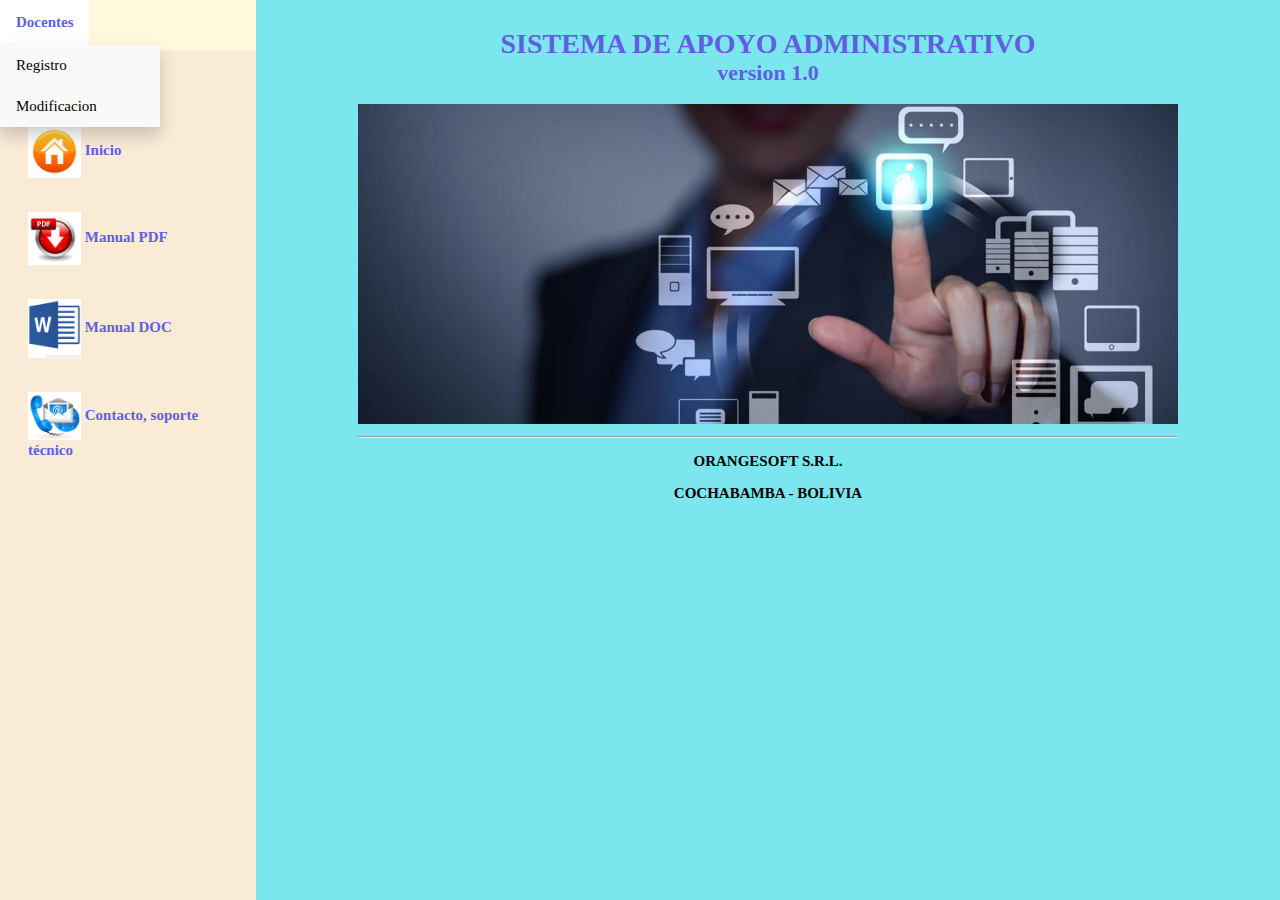
<file: index.html>
<!DOCTYPE html>
    <head>
        <title>Sistema de apoyo administrativo v1.0</title>
        <meta http-equiv="Content-Type" content="text/html; charset=utf-8" />
        <style>
            #barra {
                list-style-type: none;
                margin: 0;
                padding: 0;
                overflow: hidden;
                background-color: cornsilk;
                    }



                li a, .dropbtn {
                display: inline-block;
                color: white;
                padding: 14px 16px;
                text-decoration: none;
                }

                a:hover, .dropdown:hover .dropbtn {
                background-color: white;
                }

                li.dropdown {
                    display: inline-block;
                }

                .dropdown-content {
                display: none;
                position: absolute;
                background-color: #f9f9f9;
                min-width: 160px;
                box-shadow: 0px 8px 16px 0px rgba(0,0,0,0.2);
                }

                .dropdown-content a {
                color: black;
                padding: 12px 16px;
                text-decoration: none;
                display: block;
                text-align: left;
                }

                .dropdown-content a:hover {background-color: #f1f1f1}

                .dropdown:hover .dropdown-content {
                display: block;
                }
            * {
                font-family: Garamond, Hoefler Text, Times New Roman, Times, serif;
                font-size: 15px;
            }
            body {
                background-color: #7ce6ef;
                
            }
            #menu {
                position: absolute;
                top: 0px;
                bottom: 0px;
                left: 0px;
                width: 20%;
                background-color: cornsilk;
                
            }
            #menu:hover{
                background-color:antiquewhite;
                
            }
            #content {
                position: absolute;
                top: 0px;
                bottom: 0px;
                right: 0px;
                width: 80%;
            }
            #main {
                margin: 0 auto;
                width: 80%;
                text-align: center;
            }
            ul {
                list-style: none;
                margin-top: 4.0em;
                padding-left: 0.8em;
            }
           
            
            
            
            
            
            li {
                padding-bottom: 0.4em;
            }
            h1, h2, a, strong {
                color: #5f5fe0;
            }
            a {
                text-decoration: none;
            }
            h1 {
                font-size: 28px;
                margin-top: 1.0em;
                margin-bottom: 0px;
                padding-bottom: 0px;
            }
            h2 {
                font-size: 22px;
                margin-top: 0px;
                padding-top: 0px;
            }
            li a img {
                width: 25%;
                vertical-align: middle;
            }
            #main img {
               width: 100%;     
            }
            a img {
                border: none;
            }
            #texto{
                font-size: 17px;
                color: #5f5fe0;
            }
        </style>
    </head>
    <body>
        
        <div id="menu">
            
<ul id="barra">
            <li class="dropdown">
                <a href="#" class="dropbtn"><strong>Docentes</strong></a>
                <div class="dropdown-content">
                    <a href="registro_nombramiento_docente.php">Registro</a>
                    <a href="modificacion nom docente.php">Modificacion</a>
                </div>
                </li>
            </ul>
            
            <ul>
                <li>
                    <!-- Home -->
                    <a id="iniciooo" href="index.html">
                        <img src="images/inicioo.jpg">
                        <span id="texto"><strong>Inicio</strong></span>
                    </a>
                </li>
                <li>
                    <a href="doc/Manual%20OrangeSoft%20S.pdf">
                        <img src="images/pdff.jpg">
                        <span id="texto"><strong>Manual PDF</strong></span>
                    </a>
                </li>
                <li>
                    <a href="doc/Manual%20OrangeSoft%20S.docx">
                        <img src="images/docc.gif">
                        <span id="texto"><strong>Manual DOC</strong></span>
                    </a>
                </li>
                <li>
                    <!-- Contact -->
                    <a href="contacto.html">
                        <img src="images/contactt.jpg">
                        <span id="texto"><strong>Contacto, soporte técnico</strong></span>
                    </a>
                </li>
            </ul>
        </div>
        <div id="content">
            <div id="main">
                <h1>SISTEMA DE APOYO ADMINISTRATIVO</h1>
                <h2>version 1.0</h2>
                <img src="images/sistema.jpg"><hr>
                <p><b>ORANGESOFT S.R.L.</b></p>
                <p><b>COCHABAMBA - BOLIVIA</b></p>
            </div>
        </div>
    </body>
</html>
</file>
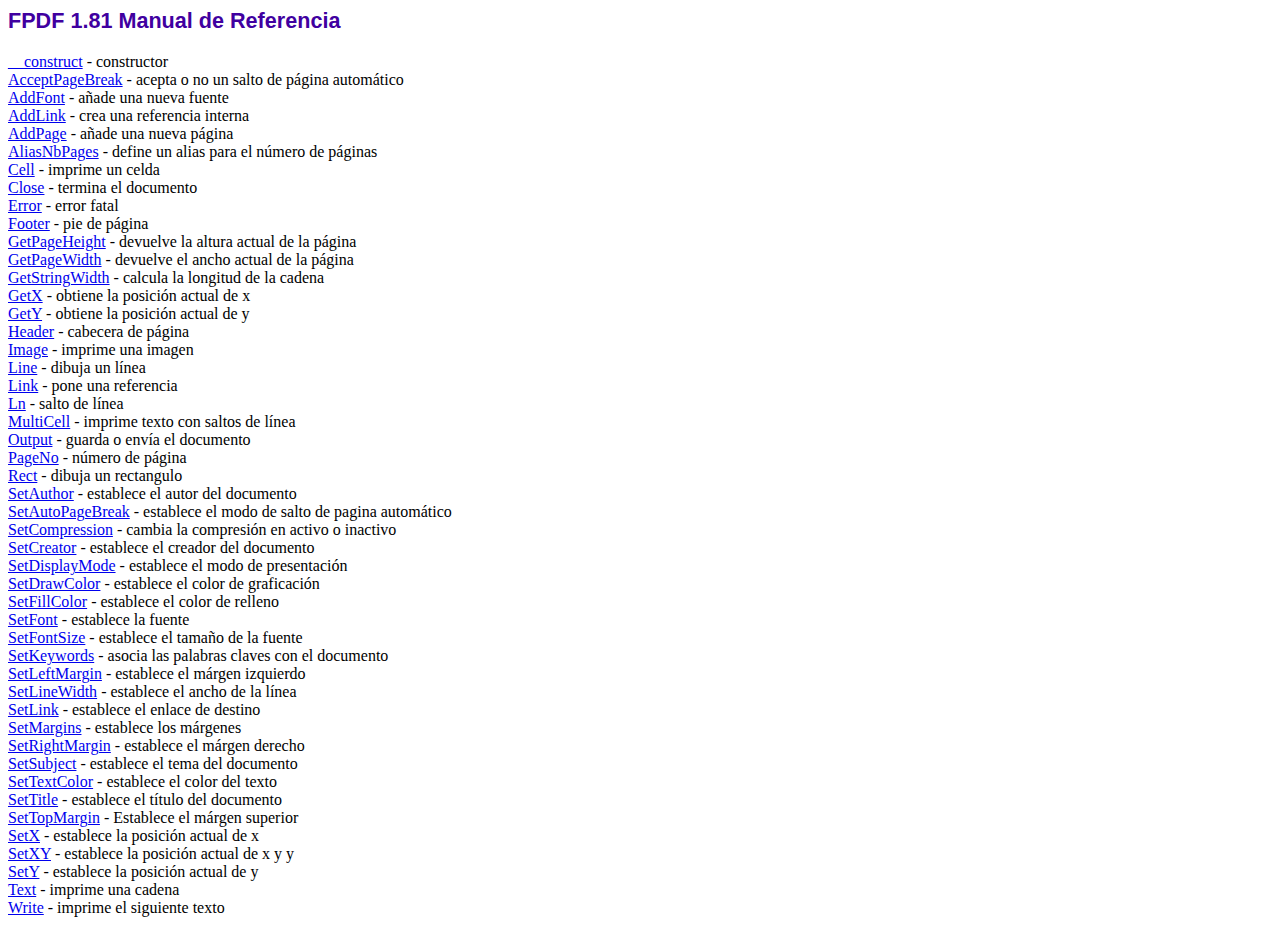
<file: fpdf/doc/index.htm>
<!DOCTYPE html PUBLIC "-//W3C//DTD HTML 4.01 Transitional//EN">
<html>
<head>
<meta http-equiv="Content-Type" content="text/html; charset=ISO-8859-1">
<title>FPDF 1.81 Manual de Referencia</title>
<link type="text/css" rel="stylesheet" href="../fpdf.css">
</head>
<body>
<h1>FPDF 1.81 Manual de Referencia</h1>
<a href="__construct.htm">__construct</a> - constructor<br>
<a href="acceptpagebreak.htm">AcceptPageBreak</a> - acepta o no un salto de p�gina autom�tico<br>
<a href="addfont.htm">AddFont</a> - a�ade una nueva fuente<br>
<a href="addlink.htm">AddLink</a> - crea una referencia interna<br>
<a href="addpage.htm">AddPage</a> - a�ade una nueva p�gina<br>
<a href="aliasnbpages.htm">AliasNbPages</a> - define un alias para el n�mero de p�ginas<br>
<a href="cell.htm">Cell</a> - imprime un celda<br>
<a href="close.htm">Close</a> - termina el documento<br>
<a href="error.htm">Error</a> - error fatal<br>
<a href="footer.htm">Footer</a> - pie de p�gina<br>
<a href="getpageheight.htm">GetPageHeight</a> - devuelve la altura actual de la p�gina<br>
<a href="getpagewidth.htm">GetPageWidth</a> - devuelve el ancho actual de la p�gina<br>
<a href="getstringwidth.htm">GetStringWidth</a> - calcula la longitud de la cadena<br>
<a href="getx.htm">GetX</a> - obtiene la posici�n actual de x<br>
<a href="gety.htm">GetY</a> - obtiene la posici�n actual de y<br>
<a href="header.htm">Header</a> - cabecera de p�gina<br>
<a href="image.htm">Image</a> - imprime una imagen<br>
<a href="line.htm">Line</a> - dibuja un l�nea<br>
<a href="link.htm">Link</a> - pone una referencia<br>
<a href="ln.htm">Ln</a> - salto de l�nea<br>
<a href="multicell.htm">MultiCell</a> - imprime texto con saltos de l�nea<br>
<a href="output.htm">Output</a> - guarda o env�a el documento<br>
<a href="pageno.htm">PageNo</a> - n�mero de p�gina<br>
<a href="rect.htm">Rect</a> - dibuja un rectangulo<br>
<a href="setauthor.htm">SetAuthor</a> - establece el autor del documento<br>
<a href="setautopagebreak.htm">SetAutoPageBreak</a> - establece el modo de salto de pagina autom�tico<br>
<a href="setcompression.htm">SetCompression</a> - cambia la compresi�n en activo o inactivo<br>
<a href="setcreator.htm">SetCreator</a> - establece el creador del documento<br>
<a href="setdisplaymode.htm">SetDisplayMode</a> - establece el modo de presentaci�n<br>
<a href="setdrawcolor.htm">SetDrawColor</a> - establece el color de graficaci�n<br>
<a href="setfillcolor.htm">SetFillColor</a> - establece el color de relleno<br>
<a href="setfont.htm">SetFont</a> - establece la fuente<br>
<a href="setfontsize.htm">SetFontSize</a> - establece el tama�o de la fuente<br>
<a href="setkeywords.htm">SetKeywords</a> - asocia las palabras claves con el documento<br>
<a href="setleftmargin.htm">SetLeftMargin</a> - establece el m�rgen izquierdo<br>
<a href="setlinewidth.htm">SetLineWidth</a> - establece el ancho de la l�nea<br>
<a href="setlink.htm">SetLink</a> - establece el enlace de destino<br>
<a href="setmargins.htm">SetMargins</a> - establece los m�rgenes<br>
<a href="setrightmargin.htm">SetRightMargin</a> - establece el m�rgen derecho<br>
<a href="setsubject.htm">SetSubject</a> - establece el tema del documento<br>
<a href="settextcolor.htm">SetTextColor</a> - establece el color del texto<br>
<a href="settitle.htm">SetTitle</a> - establece el t�tulo del documento<br>
<a href="settopmargin.htm">SetTopMargin</a> - Establece el m�rgen superior<br>
<a href="setx.htm">SetX</a> - establece la posici�n actual de x<br>
<a href="setxy.htm">SetXY</a> - establece la posici�n actual de x y y<br>
<a href="sety.htm">SetY</a> - establece la posici�n actual de y<br>
<a href="text.htm">Text</a> - imprime una cadena<br>
<a href="write.htm">Write</a> - imprime el siguiente texto<br>
</body>
</html>
</file>
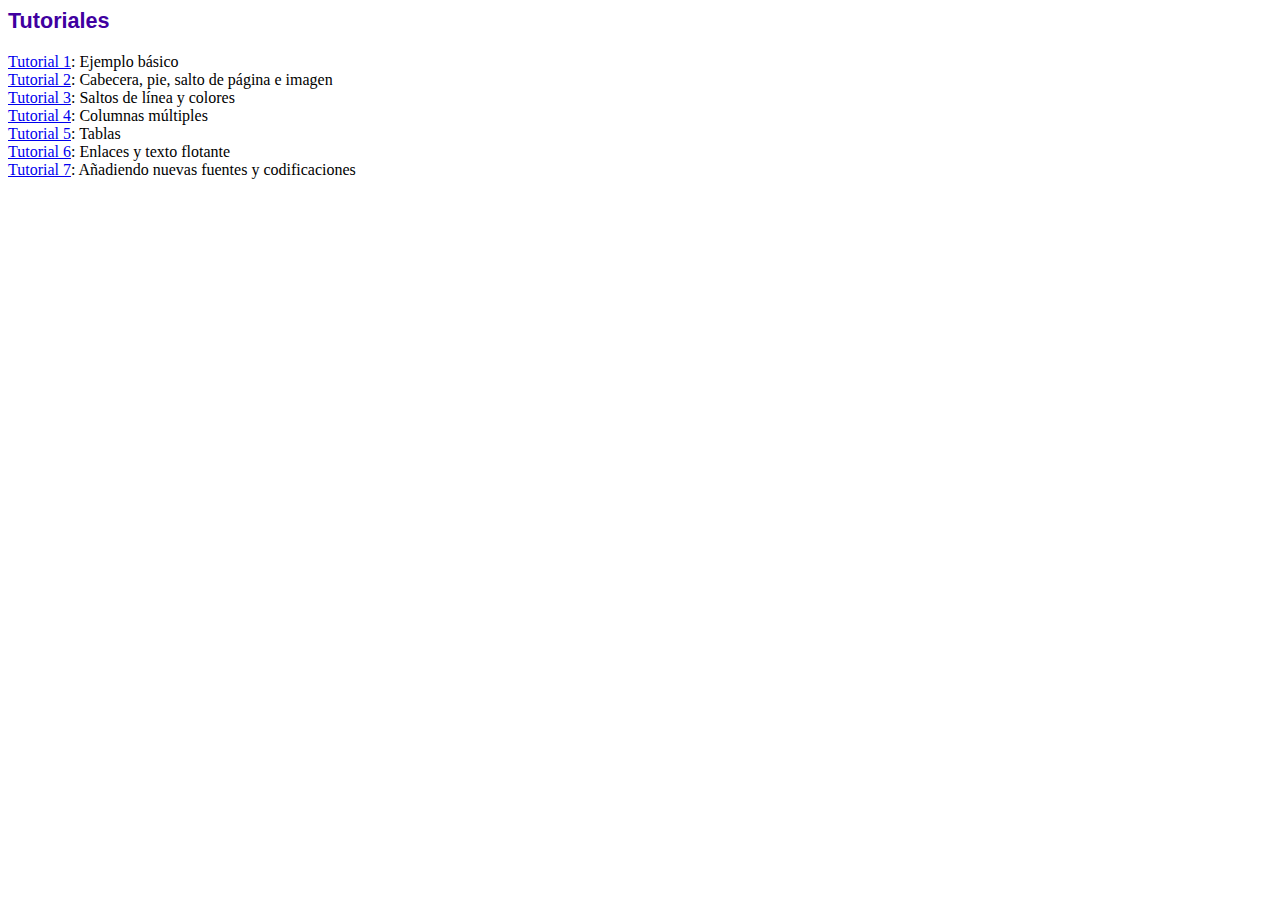
<file: fpdf/tutorial/index.htm>
<!DOCTYPE html PUBLIC "-//W3C//DTD HTML 4.01 Transitional//EN">
<html>
<head>
<meta http-equiv="Content-Type" content="text/html; charset=ISO-8859-1">
<title>Tutoriales</title>
<link type="text/css" rel="stylesheet" href="../fpdf.css">
</head>
<body>
<h1>Tutoriales</h1>
<ul style="list-style-type:none; margin-left:0; padding-left:0">
<li><a href="tuto1.htm">Tutorial 1</a>: Ejemplo b�sico</li>
<li><a href="tuto2.htm">Tutorial 2</a>: Cabecera, pie, salto de p�gina e imagen</li>
<li><a href="tuto3.htm">Tutorial 3</a>: Saltos de l�nea y colores</li>
<li><a href="tuto4.htm">Tutorial 4</a>: Columnas m�ltiples</li>
<li><a href="tuto5.htm">Tutorial 5</a>: Tablas</li>
<li><a href="tuto6.htm">Tutorial 6</a>: Enlaces y texto flotante</li>
<li><a href="tuto7.htm">Tutorial 7</a>: A�adiendo nuevas fuentes y codificaciones</li>
</ul>
</body>
</html>
</file>
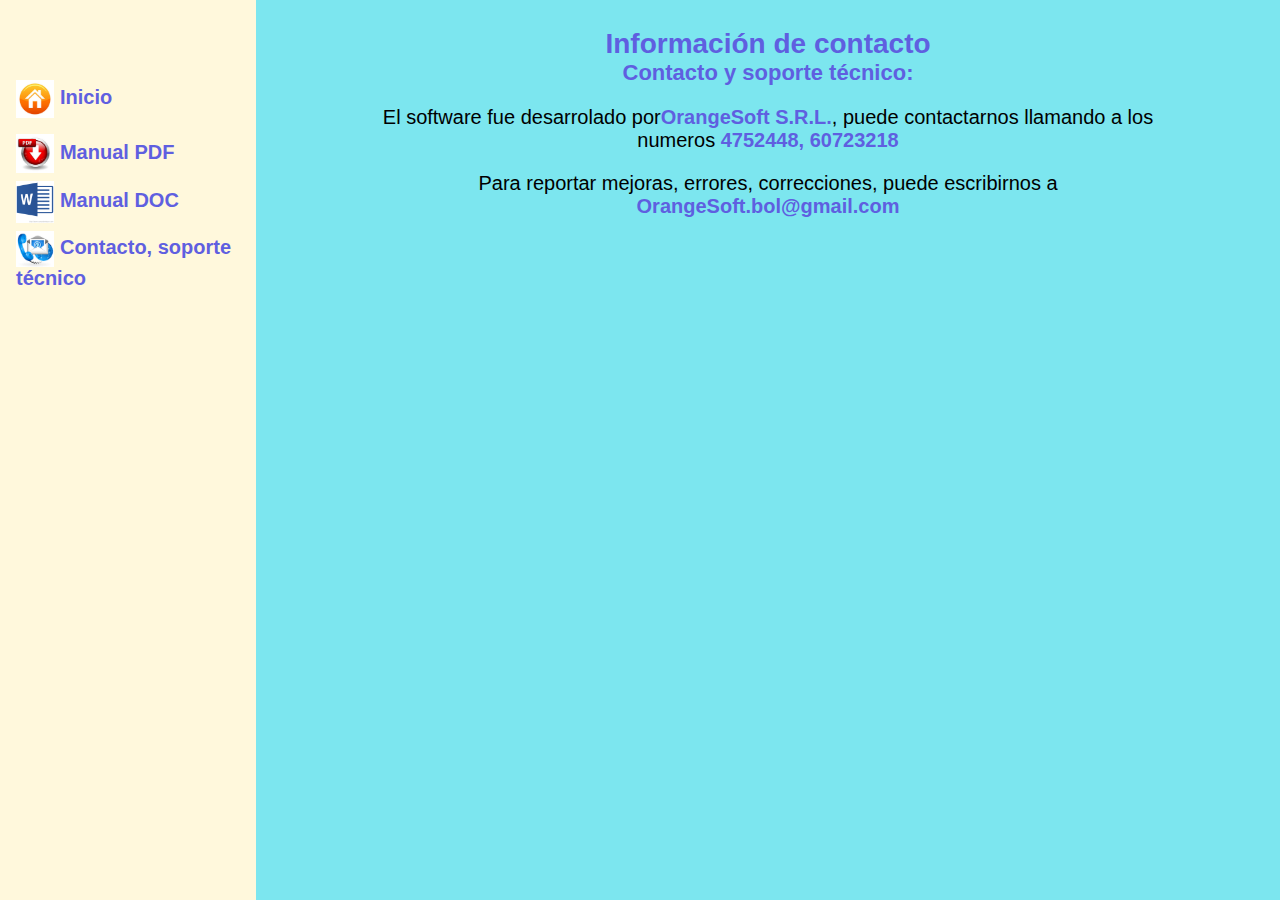
<file: contacto.html>
<!DOCTYPE html>
    <html>
    <head>
        <title>Sistema de apoyo administrativo v1.0</title>
        <meta http-equiv="Content-Type" content="text/html; charset=utf-8" />
        <style>
            * {
                font-family: helvetica, sans-serif;
                font-size: 20px;
            }
            body {
                background-color: #7ce6ef;
                
            }
            #menu {
                position: absolute;
                top: 0px;
                bottom: 0px;
                left: 0px;
                width: 20%;
                background-color: cornsilk;
                
            }
            #content {
                position: absolute;
                top: 0px;
                bottom: 0px;
                right: 0px;
                width: 80%;
            }
            #main {
                margin: 0 auto;
                width: 80%;
                text-align: center;
            }
            ul {
                list-style: none;
                margin-top: 4.0em;
                padding-left: 0.8em;
            }
            li {
                padding-bottom: 0.4em;
            }
            h1, h2, a, strong {
                color: #5f5fe0;
            }
            a {
                text-decoration: none;
            }
            h1 {
                font-size: 28px;
                margin-top: 1.0em;
                margin-bottom: 0px;
                padding-bottom: 0px;
            }
            h2 {
                font-size: 22px;
                margin-top: 0px;
                padding-top: 0px;
            }
            li a img {
                width: 16%;
                vertical-align: middle;
            }
            #main img {
                /*width: 100%;*/
                max-width: 400px;
            }
            a img {
                border: none;
            }
        </style>
    </head>
    <body>
        <div id="menu">
            <ul>
                <li>
                    <!-- Home -->
                    <a href="index.html">
                        <img src="images/inicioo.jpg">
                        <span id="texto"><strong>Inicio</strong></span>
                    </a>
                </li>
                <li>
                    <!-- Documentation -->
                    <!--<a href="doc/index.html">
                        <img src="images/file-html.png" />
                        <span>Manual HTML</span>
                    </a>-->
                </li>
                <li>
                    <a href="doc/Manual%20OrangeSoft%20S.pdf">
                        <img src="images/pdff.jpg">
                        <span id="texto"><strong>Manual PDF</strong></span>
                    </a>
                </li>
                <li>
                    <a href="doc/Manual%20OrangeSoft%20S.docx">
                        <img src="images/docc.gif">
                        <span id="texto"><strong>Manual DOC</strong></span>
                    </a>
                </li>
                <li>
                    <!-- Contact -->
                    <a href="contacto.html">
                        <img src="images/contactt.jpg">
                        <span id="texto"><b>Contacto, soporte técnico</b></span>
                    </a>
                </li>
            </ul>
        </div>
        <div id="content">
            <div id="main">
                <h1>Información de contacto</h1>
		<h2>Contacto y soporte técnico:</h2>
		<p>El software fue desarrolado por<strong>OrangeSoft S.R.L.</strong>, puede contactarnos llamando a los numeros <strong>4752448, 60723218</strong> 
		</p>
		<p>Para reportar mejoras, errores, correcciones, puede
            escribirnos a <strong><a href="mailto:OrangeSoft.bol@gmail.com">OrangeSoft.bol@gmail.com</a></strong></strong></p>
            </div>
        </div>
    </body>
</html>
</file>
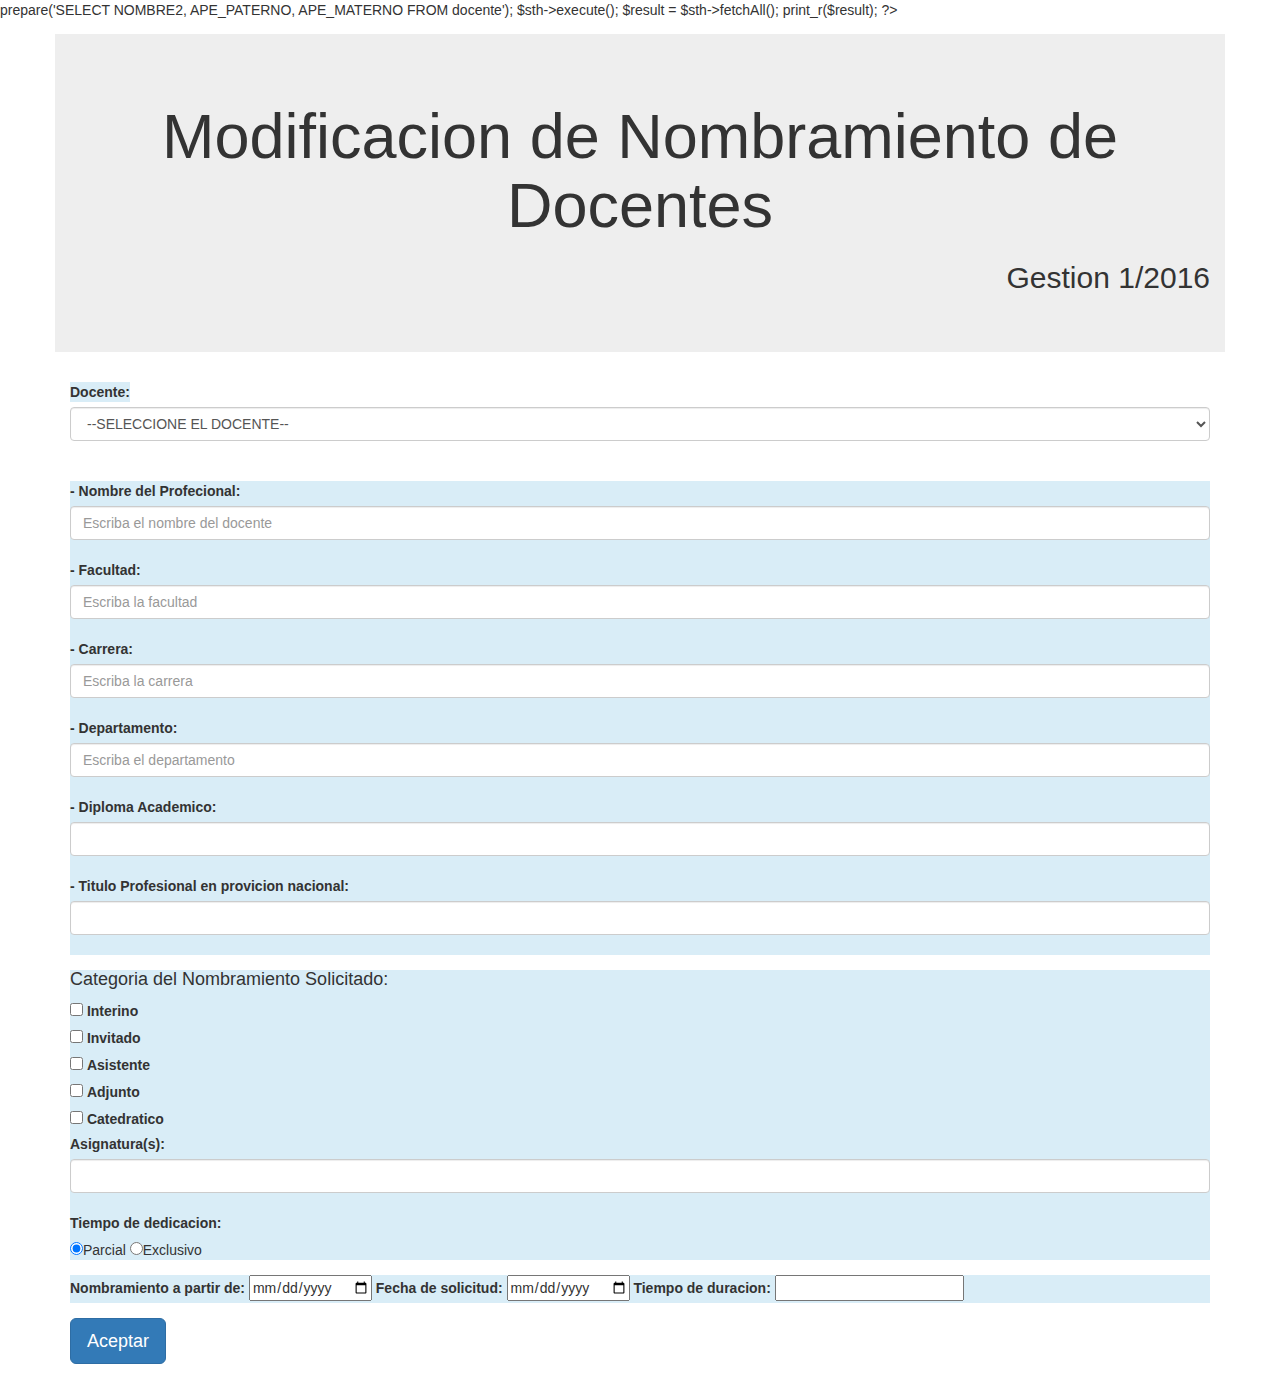
<file: modificacion nom docente2.html>
<?php 
require 'class/database.php';
$objData = new Database();

$sth = $objData->prepare('SELECT NOMBRE2, APE_PATERNO, APE_MATERNO FROM docente');
$sth->execute();

$result = $sth->fetchAll();

print_r($result);

?>

<!DOCTYPE html>
<html lang="es">

<head>
	<meta charset="utf-8">
	<meta name="viewport" content="width=device-width, initial-scale=1">
	<title>MODIFICACION DE NOMBRAMIENTO DE DOCENTE</title>
	<!--<link rel="stylesheet" type="text/css" href="css/estilos.css">-->
	<link rel="stylesheet" type="text/css" href="css/bootstrap.min.css">
</head>
<body>
	<header>
		<dir id="titulo_pagina" class="jumbotron container">
			<h1 class="text-center">Modificacion de Nombramiento de Docentes</h1>
			<h2 class="text-right">Gestion 1/2016</h2>
		</dir>
	</header>
	<div id="formulario" class="container">
		<form action="modificacion_nom_docente_en_pdf.php" method="post" name="formulario_modificacion_docente" onsubmit="return validacion()" role="form">
			<label id="seleccionar_docente" for="selecconar_docente" class="bg-info">Docente:</label>
			<select name="lista_de_docentes" id="lista_docentes" class="form-control" onchange= "return optenerLista();" >
				<option value="SELECCIONE_EL_DOCENTE">--SELECCIONE EL DOCENTE--</option>
				<option value="s">ACHA PEREZ SAMUEL</option>
				<option value="s">AGREDA CORRALES  LUIS ROBERTO</option>
				<option value="s">GRILO SALVATIERRA ESTHELA</option>
				<option value="s">HERRERA ACEBEY JOHNNY</option>
				<option value="s">ISNADO DONAIRE ADOLFO</option>
				<option value="s">TERRAZAS 	PASTOR 	RAFAEL</option>
				<option value="s">TORRICO BASCOPE ROSEMARY</option>
				<option value="s">ORELLANA ARAOZ JORGE WALTER</option>
				<option value="s">ALCOCER GARNICA  RICHARD CESAR</option>
				<option value="s">ALCON PUÑA  JUAN NOLASCO</option>
				<option value="s">ALEJO ESPINOZA LUCIO  </option>
				<option value="s">ALFARO DENUS GONZALO</option>
				<option value="s">ALVAREZ CAERO  MARIA MERCEDES</option>
				<option value="s">ALVAREZ QUIROZ  RICHARD MILTON</option>
				<option value="s">ANDRADE UZIEDA  MARKO JORGE</option>
				<option value="s">ANTEZANA CAMACHO  MARCELO</option>
				<option value="s">ANTEZANA FERNANDEZ  HENRY</option>
				<option value="s">ANTEZANA NOGALES  VICTOR HUGO</option>
				<option value="s">ANTEZANA ROMAN  OMAR</option>
				<option value="s">ANTEZANA VALERA  CAROLA FATIMA</option>
				<option value="s">ANTEZANA VALERA  JUANA AMALIA</option>
				<option value="s">APARICIO YUJA  NANCY TATIANA</option>
				<option value="s">ARANCIBIA GUZMAN  MARCELO EDUARDO</option>
				<option value="s">ARANCIBIA MIRANDA  MARCO ANTONIO</option>
				<option value="s">ARANIBAR LA FUENTE  LIGIA JACQUELINE</option>
				<option value="s">ARCE GARCIA  OMAR ORLANDO</option>
				<option value="s">ARISPE SANTANDER  AGUSTIN WALTER</option>
				<option value="s">ARISPE SANTANDER  ALBERTO CARLOS</option>
				<option value="s">ARNEZ CAMACHO  MARIA DEL CARMEN</option>
				<option value="s">ARNEZ TORRICO  EDITH MARITZA</option>
				<option value="s">ARRAZOLA RIVERO  SILVIA SUSANA</option>
				<option value="s">ARZABE MAURE  JOSE OMAR</option>
				<option value="s">AVILA ALBA  MARTHA TERESA</option>
				<option value="s">AVILA LARA  ALFREDO ULDARICO</option>
				<option value="s">AYLLON ACOSTA  JAIME</option>
				<option value="s">AYOROA CARDOZO  JOSE RICHARD</option>
				<option value="s">AZERO ALCOCER  PABLO RAMON</option>
				<option value="s">BALDERRAMA ANGULO  ROGER WILMER</option>

			</select>
			<br>
			<br>
			<section>
				<div id="datos_docente" class="bg-info form-group">
					
						<label for="nombre_profecional">- Nombre del Profecional:</label>
						<br>
						<input type="text" name="nom_prof" size="50" id="np" placeholder="Escriba el nombre del docente" class="form-control">
						<br>
						<label for="facultad_doc">- Facultad:             </label>
						<br>
						<input type="text" name="fac_doc" size="50" id="fc" placeholder="Escriba la facultad" class="form-control">
						<br>
						<label for="carrera">- Carrera:                   </label>
						<br>
						<input type="text" name="carr_doc" size="50" id="cd" placeholder="Escriba la carrera" class="form-control">
						<br>
						<label for="departamento">- Departamento:         </label>
						<br>
						<input type="text" name="dep_doc" size="50" id="dd" placeholder="Escriba el departamento" class="form-control">
						<br>
						<label for="diploma_academico">- Diploma Academico:         </label>
						<br>
						<input type="text" name="dip_ac_doc" size="50" id="dipd" class="form-control">
						<br>
						<label for="titulo_docente">- Titulo Profesional en provicion nacional:         </label>
						<br>
						<input type="text" name="tit_doc" size="50" id="tpd" class="form-control">
						<br>
						
				</div>

			</section>
			<section>
				<div id="categoria_nombramiento" class="bg-info"> 
					
						<h4>Categoria del Nombramiento Solicitado:</h3>

						<input type="checkbox" id="inter" name="interino">
						<label for="interino">Interino</label>
						<br>
						<input type="checkbox" id="invit" name="invitado">
						<label for="invitado">Invitado</label>
						<br>
						<input type="checkbox" id="asist" name="asistente">
						<label for="invitado">Asistente</label>
						<br>
						<input type="checkbox" id="adju" name="adjunto">
						<label for="invitado">Adjunto</label>
						<br>
						<input type="checkbox" id="catedra" name="catedratico">
						<label for="invitado">Catedratico</label>
						<br>
						

					
				</div>
			</section>
			<section>
				<div id="materias_asignadas" class="bg-info form-group">
					<label for="asignatura">Asignatura(s):</label>
					<br>
					<input type="text" name="asignatura_docente" class="form-control">
					<br>
					<label>Tiempo de dedicacion:</label>
					<br>
					<input type="radio" name="dedicacion" value="parcial" checked>Parcial
					<input type="radio" name="dedicacion" value="exclusivo">Exclusivo
				</div>
			</section>
			<section>
				<div id="fechas" class="bg-info form-group">
					<label>Nombramiento a partir de:</label>
					<input type="date" name="fecha_inicio">
					<label>Fecha de solicitud:</label>
					<input type="date" name="fecha_solicitud">
					<label>Tiempo de duracion:</label>
					<input type="text" name="tiempo">
					<br>
					
				</div>
			</section>
			<input type="submit" value="Aceptar" id="enviar_datos" class="btn btn-primary btn-lg">

		</form>
	</div>
	
	<!--Llenado de la lista de la base de datos-->
	<script type="text/javascript">
		function optenerLista(){
			var opcion = document.getElementById("lista_docentes").value;
			window.location.href = 'http://localhost/Modificacion%20nombramiento%20docente/modificacion%20nom%20docente.html?0pcion='+opcion;
		}
	</script>

	<!--Validacion de todos los campos del formulario-->
	<script>
		function validacion() {

			var valor_lista = document.getElementById("lista_docentes").selectedIndex;

			if (valor_lista == null || valor_lista == 0) {
				alert("DEBE SELECCIONAR UN DOCENTE");
				return false;

			} else {
				var nommbre_docente = document.getElementById("np").value;

				if (nommbre_docente == null || nommbre_docente.length == 0 || /^\s+$/.test(nommbre_docente) || !isNaN(nommbre_docente)) {
					alert("INTRODUSCA UN NOMBRE DE DOCENTE VALIDO");
					return false;

				} else {
					var facultad_docente = document.getElementById("fc").value;

					if (facultad_docente == null || facultad_docente.length == 0 || /^\s+$/.test(facultad_docente) || !isNaN(facultad_docente)) {
						alert("INTRODUSCA LA FACULTAD");
						return false;

					} else {
						var carrera_docente = document.getElementById("cd").value;
						
						if (carrera_docente == null || carrera_docente.length == 0 || /^\s+$/.test(carrera_docente) || !isNaN(carrera_docente)) {
							alert("INTRODUSCA LA CARRERA");
							return false;
						} else {
							var departamento_docente = document.getElementById("dd").value;

							if (departamento_docente == null || departamento_docente.length == 0 || /^\s+$/.test(departamento_docente) || !isNaN(departamento_docente)) {
								alert("INTRODUSCA EL DEPARTAMENTo");
								return false;
							} else {
								var diploma_docente = document.getElementById("dipd").value;
								
								if (diploma_docente == null || diploma_docente.length == 0 || /^\s+$/.test(diploma_docente) || !isNaN(diploma_docente)) {
									alert("INTRODUSCA EL DIPLOMA ACADEMICO");
									return false;
								} else {
									var titulo_profecional_docente = document.getElementById("tpd").value;

									if (titulo_profecional_docente == null || titulo_profecional_docente.length == 0 || /^\s+$/.test(titulo_profecional_docente) || !isNaN(titulo_profecional_docente)) {
										alert("DEBE INTRODUCIR EL TITULO PROFECIONAL DEL DOCENTE");
										return false;
									} else {
										var check_interino = document.getElementById("inter");
										var check_invitado = document.getElementById("invit");
										var check_asistente = document.getElementById("asist");
										var check_adjunto = document.getElementById("adju");
										var check_catedratico = document.getElementById("catedra");

										if (!check_interino.checked && !check_invitado.checked && !check_asistente.checked && !check_adjunto.checked && !check_catedratico.checked) {
											alert("SELECCIONE UNA CATEGORIA PARA EL DOCENTE");
											return false;
										} else {
											alert("MODIFICACION GUARDADA. HAGA CLIK EN ACEPTAR PARA VER EL FORMULARIO DE SOLICITUD E IMPRIMIRLO")
										}
									}
								}
							}
							
						}
					}
					
				}
				
			}
			
		}
	</script>
	<script src="js/bootstrap.min.js"></script>

</body>
</html>
</file>
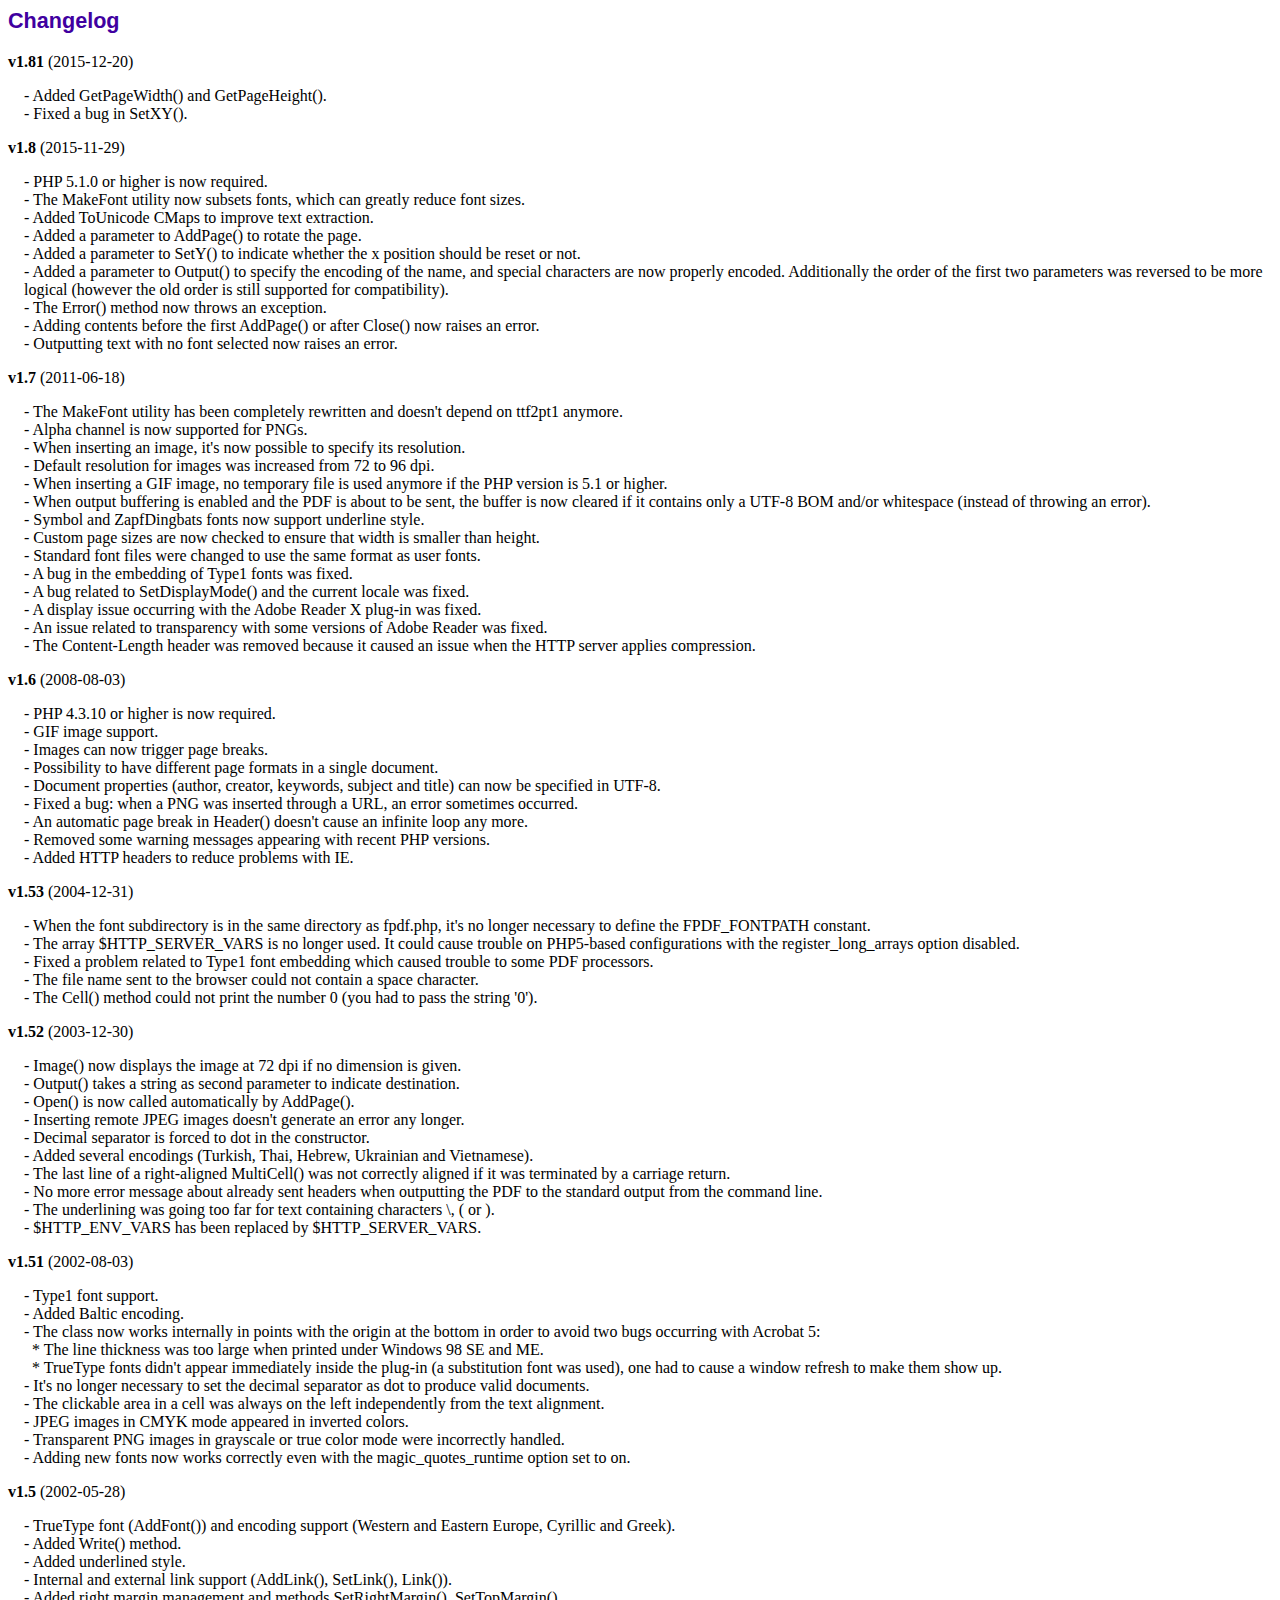
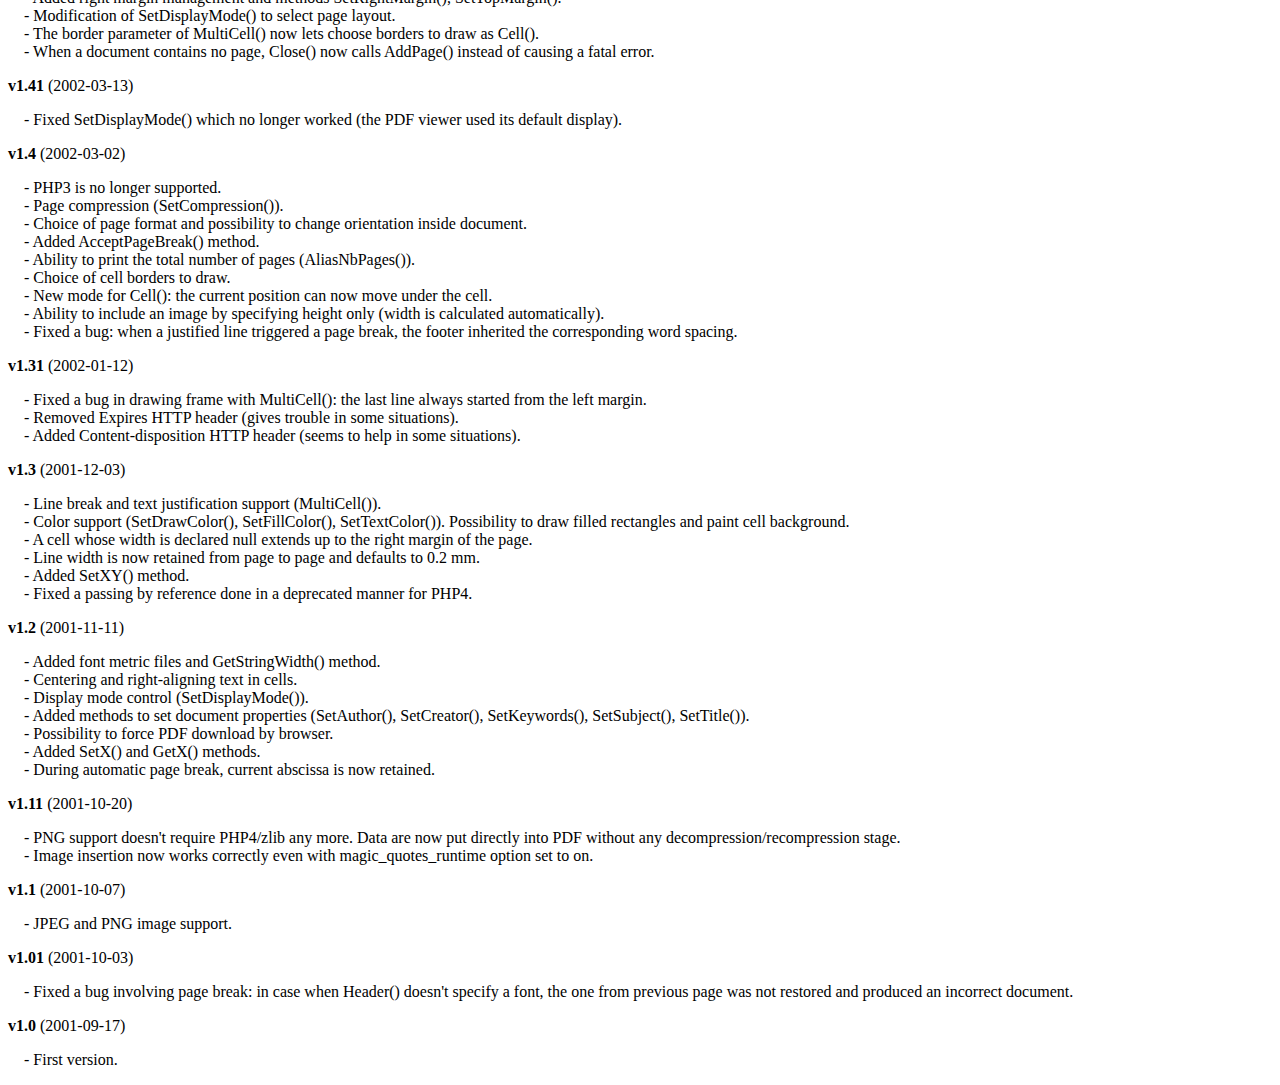
<file: fpdf/changelog.htm>
<!DOCTYPE html PUBLIC "-//W3C//DTD HTML 4.01 Transitional//EN">
<html>
<head>
<meta http-equiv="Content-Type" content="text/html; charset=ISO-8859-1">
<title>Changelog</title>
<link type="text/css" rel="stylesheet" href="fpdf.css">
<style type="text/css">
dd {margin:1em 0 1em 1em}
</style>
</head>
<body>
<h1>Changelog</h1>
<dl>
<dt><strong>v1.81</strong> (2015-12-20)</dt>
<dd>
- Added GetPageWidth() and GetPageHeight().<br>
- Fixed a bug in SetXY().<br>
</dd>
<dt><strong>v1.8</strong> (2015-11-29)</dt>
<dd>
- PHP 5.1.0 or higher is now required.<br>
- The MakeFont utility now subsets fonts, which can greatly reduce font sizes.<br>
- Added ToUnicode CMaps to improve text extraction.<br>
- Added a parameter to AddPage() to rotate the page.<br>
- Added a parameter to SetY() to indicate whether the x position should be reset or not.<br>
- Added a parameter to Output() to specify the encoding of the name, and special characters are now properly encoded. Additionally the order of the first two parameters was reversed to be more logical (however the old order is still supported for compatibility).<br>
- The Error() method now throws an exception.<br>
- Adding contents before the first AddPage() or after Close() now raises an error.<br>
- Outputting text with no font selected now raises an error.<br>
</dd>
<dt><strong>v1.7</strong> (2011-06-18)</dt>
<dd>
- The MakeFont utility has been completely rewritten and doesn't depend on ttf2pt1 anymore.<br>
- Alpha channel is now supported for PNGs.<br>
- When inserting an image, it's now possible to specify its resolution.<br>
- Default resolution for images was increased from 72 to 96 dpi.<br>
- When inserting a GIF image, no temporary file is used anymore if the PHP version is 5.1 or higher.<br>
- When output buffering is enabled and the PDF is about to be sent, the buffer is now cleared if it contains only a UTF-8 BOM and/or whitespace (instead of throwing an error).<br>
- Symbol and ZapfDingbats fonts now support underline style.<br>
- Custom page sizes are now checked to ensure that width is smaller than height.<br>
- Standard font files were changed to use the same format as user fonts.<br>
- A bug in the embedding of Type1 fonts was fixed.<br>
- A bug related to SetDisplayMode() and the current locale was fixed.<br>
- A display issue occurring with the Adobe Reader X plug-in was fixed.<br>
- An issue related to transparency with some versions of Adobe Reader was fixed.<br>
- The Content-Length header was removed because it caused an issue when the HTTP server applies compression.<br>
</dd>
<dt><strong>v1.6</strong> (2008-08-03)</dt>
<dd>
- PHP 4.3.10 or higher is now required.<br>
- GIF image support.<br>
- Images can now trigger page breaks.<br>
- Possibility to have different page formats in a single document.<br>
- Document properties (author, creator, keywords, subject and title) can now be specified in UTF-8.<br>
- Fixed a bug: when a PNG was inserted through a URL, an error sometimes occurred.<br>
- An automatic page break in Header() doesn't cause an infinite loop any more.<br>
- Removed some warning messages appearing with recent PHP versions.<br>
- Added HTTP headers to reduce problems with IE.<br>
</dd>
<dt><strong>v1.53</strong> (2004-12-31)</dt>
<dd>
- When the font subdirectory is in the same directory as fpdf.php, it's no longer necessary to define the FPDF_FONTPATH constant.<br>
- The array $HTTP_SERVER_VARS is no longer used. It could cause trouble on PHP5-based configurations with the register_long_arrays option disabled.<br>
- Fixed a problem related to Type1 font embedding which caused trouble to some PDF processors.<br>
- The file name sent to the browser could not contain a space character.<br>
- The Cell() method could not print the number 0 (you had to pass the string '0').<br>
</dd>
<dt><strong>v1.52</strong> (2003-12-30)</dt>
<dd>
- Image() now displays the image at 72 dpi if no dimension is given.<br>
- Output() takes a string as second parameter to indicate destination.<br>
- Open() is now called automatically by AddPage().<br>
- Inserting remote JPEG images doesn't generate an error any longer.<br>
- Decimal separator is forced to dot in the constructor.<br>
- Added several encodings (Turkish, Thai, Hebrew, Ukrainian and Vietnamese).<br>
- The last line of a right-aligned MultiCell() was not correctly aligned if it was terminated by a carriage return.<br>
- No more error message about already sent headers when outputting the PDF to the standard output from the command line.<br>
- The underlining was going too far for text containing characters \, ( or ).<br>
- $HTTP_ENV_VARS has been replaced by $HTTP_SERVER_VARS.<br>
</dd>
<dt><strong>v1.51</strong> (2002-08-03)</dt>
<dd>
- Type1 font support.<br>
- Added Baltic encoding.<br>
- The class now works internally in points with the origin at the bottom in order to avoid two bugs occurring with Acrobat 5:<br>&nbsp;&nbsp;* The line thickness was too large when printed under Windows 98 SE and ME.<br>&nbsp;&nbsp;* TrueType fonts didn't appear immediately inside the plug-in (a substitution font was used), one had to cause a window refresh to make them show up.<br>
- It's no longer necessary to set the decimal separator as dot to produce valid documents.<br>
- The clickable area in a cell was always on the left independently from the text alignment.<br>
- JPEG images in CMYK mode appeared in inverted colors.<br>
- Transparent PNG images in grayscale or true color mode were incorrectly handled.<br>
- Adding new fonts now works correctly even with the magic_quotes_runtime option set to on.<br>
</dd>
<dt><strong>v1.5</strong> (2002-05-28)</dt>
<dd>
- TrueType font (AddFont()) and encoding support (Western and Eastern Europe, Cyrillic and Greek).<br>
- Added Write() method.<br>
- Added underlined style.<br>
- Internal and external link support (AddLink(), SetLink(), Link()).<br>
- Added right margin management and methods SetRightMargin(), SetTopMargin().<br>
- Modification of SetDisplayMode() to select page layout.<br>
- The border parameter of MultiCell() now lets choose borders to draw as Cell().<br>
- When a document contains no page, Close() now calls AddPage() instead of causing a fatal error.<br>
</dd>
<dt><strong>v1.41</strong> (2002-03-13)</dt>
<dd>
- Fixed SetDisplayMode() which no longer worked (the PDF viewer used its default display).<br>
</dd>
<dt><strong>v1.4</strong> (2002-03-02)</dt>
<dd>
- PHP3 is no longer supported.<br>
- Page compression (SetCompression()).<br>
- Choice of page format and possibility to change orientation inside document.<br>
- Added AcceptPageBreak() method.<br>
- Ability to print the total number of pages (AliasNbPages()).<br>
- Choice of cell borders to draw.<br>
- New mode for Cell(): the current position can now move under the cell.<br>
- Ability to include an image by specifying height only (width is calculated automatically).<br>
- Fixed a bug: when a justified line triggered a page break, the footer inherited the corresponding word spacing.<br>
</dd>
<dt><strong>v1.31</strong> (2002-01-12)</dt>
<dd>
- Fixed a bug in drawing frame with MultiCell(): the last line always started from the left margin.<br>
- Removed Expires HTTP header (gives trouble in some situations).<br>
- Added Content-disposition HTTP header (seems to help in some situations).<br>
</dd>
<dt><strong>v1.3</strong> (2001-12-03)</dt>
<dd>
- Line break and text justification support (MultiCell()).<br>
- Color support (SetDrawColor(), SetFillColor(), SetTextColor()). Possibility to draw filled rectangles and paint cell background.<br>
- A cell whose width is declared null extends up to the right margin of the page.<br>
- Line width is now retained from page to page and defaults to 0.2 mm.<br>
- Added SetXY() method.<br>
- Fixed a passing by reference done in a deprecated manner for PHP4.<br>
</dd>
<dt><strong>v1.2</strong> (2001-11-11)</dt>
<dd>
- Added font metric files and GetStringWidth() method.<br>
- Centering and right-aligning text in cells.<br>
- Display mode control (SetDisplayMode()).<br>
- Added methods to set document properties (SetAuthor(), SetCreator(), SetKeywords(), SetSubject(), SetTitle()).<br>
- Possibility to force PDF download by browser.<br>
- Added SetX() and GetX() methods.<br>
- During automatic page break, current abscissa is now retained.<br>
</dd>
<dt><strong>v1.11</strong> (2001-10-20)</dt>
<dd>
- PNG support doesn't require PHP4/zlib any more. Data are now put directly into PDF without any decompression/recompression stage.<br>
- Image insertion now works correctly even with magic_quotes_runtime option set to on.<br>
</dd>
<dt><strong>v1.1</strong> (2001-10-07)</dt>
<dd>
- JPEG and PNG image support.<br>
</dd>
<dt><strong>v1.01</strong> (2001-10-03)</dt>
<dd>
- Fixed a bug involving page break: in case when Header() doesn't specify a font, the one from previous page was not restored and produced an incorrect document.<br>
</dd>
<dt><strong>v1.0</strong> (2001-09-17)</dt>
<dd>
- First version.<br>
</dd>
</dl>
</body>
</html>
</file>
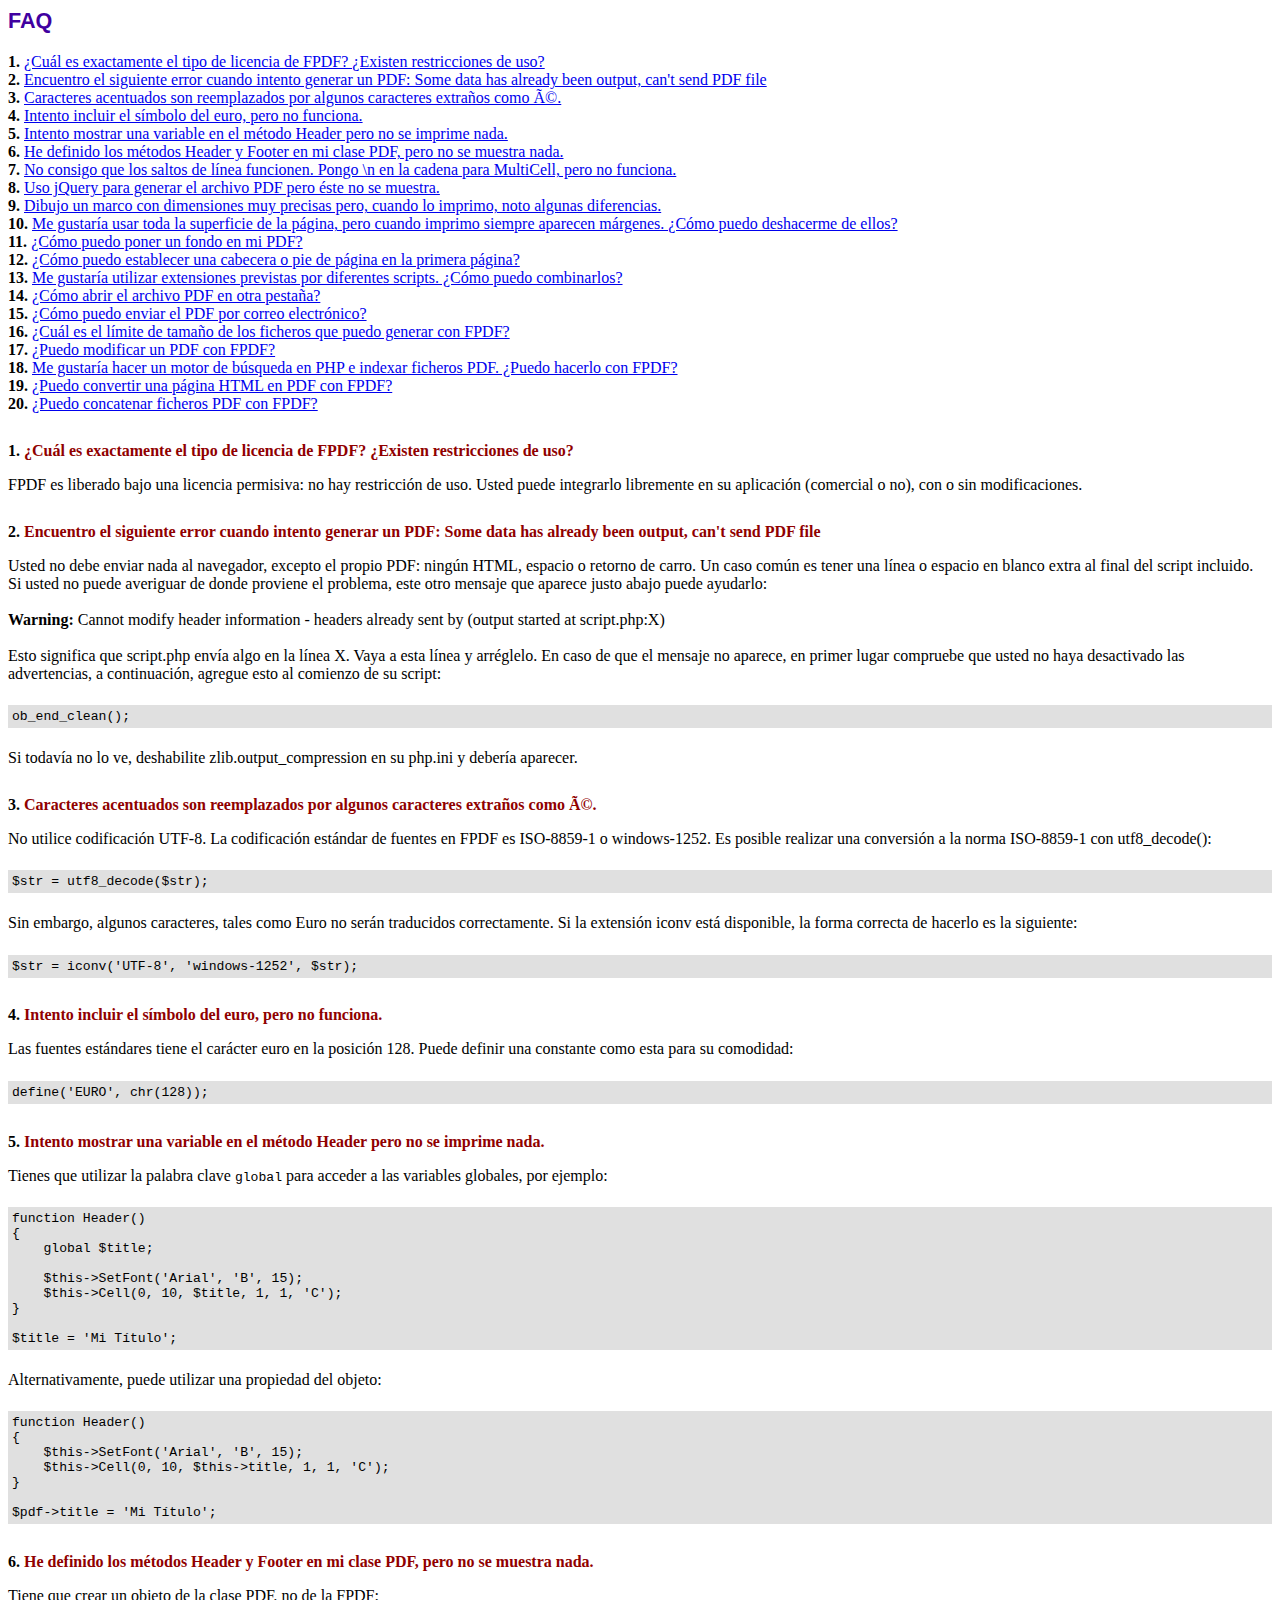
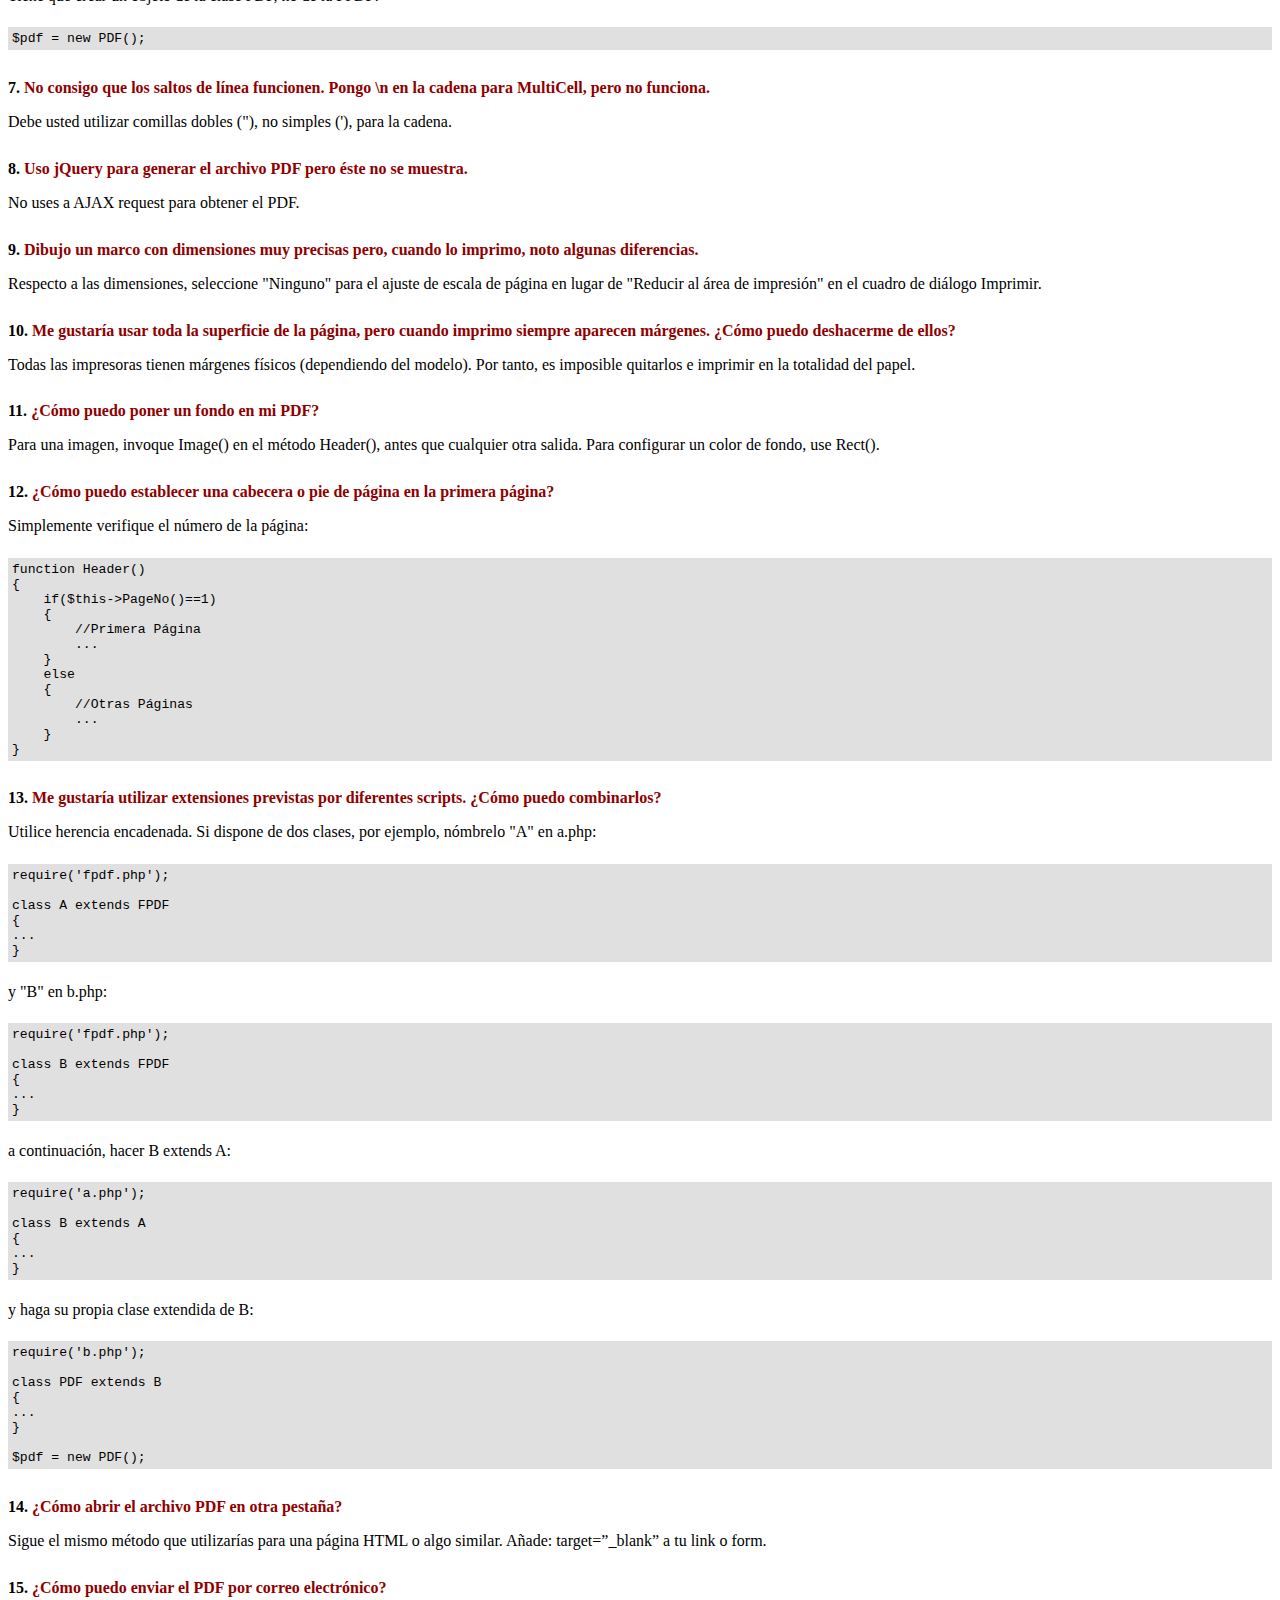
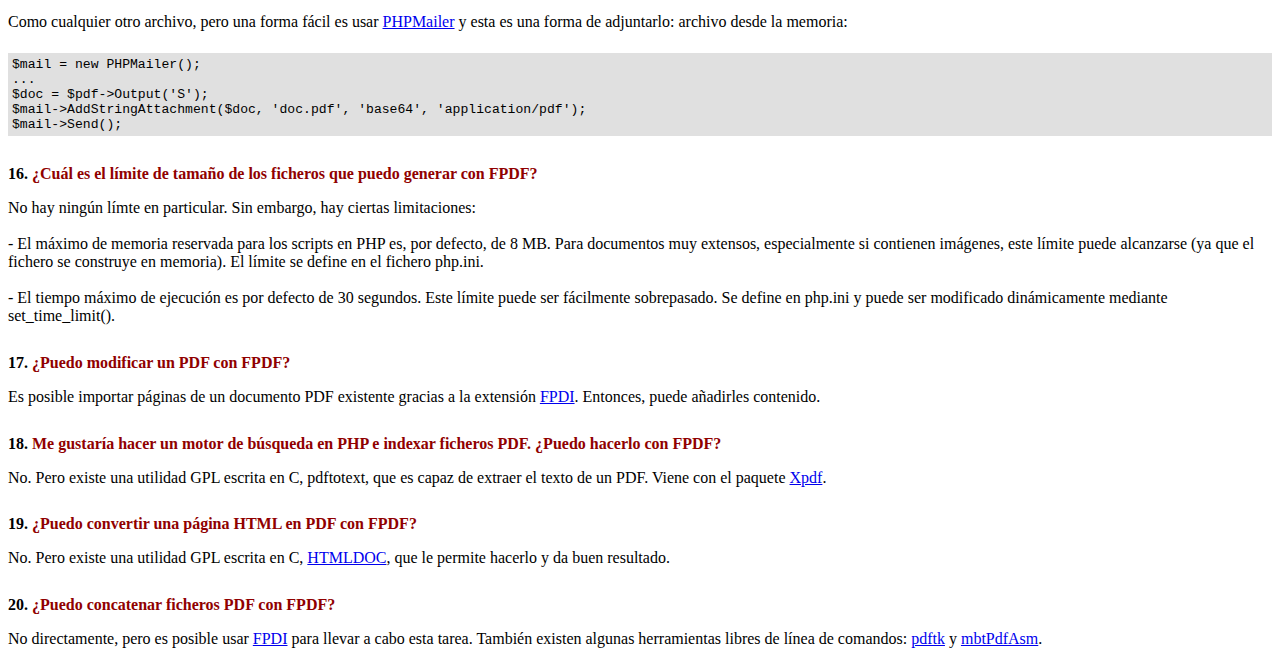
<file: fpdf/FAQ.htm>
<!DOCTYPE html PUBLIC "-//W3C//DTD HTML 4.01 Transitional//EN">
<html>
<head>
<meta http-equiv="Content-Type" content="text/html; charset=ISO-8859-1">
<title>FAQ</title>
<link type="text/css" rel="stylesheet" href="fpdf.css">
<style type="text/css">
ul {list-style-type:none; margin:0; padding:0}
ul#answers li {margin-top:1.8em}
.question {font-weight:bold; color:#900000}
</style>
</head>
<body>
<h1>FAQ</h1>
<ul>
<li><b>1.</b> <a href='#q1'>�Cu�l es exactamente el tipo de licencia de FPDF? �Existen restricciones de uso?</a></li>
<li><b>2.</b> <a href='#q2'>Encuentro el siguiente error cuando intento generar un PDF: Some data has already been output, can't send PDF file</a></li>
<li><b>3.</b> <a href='#q3'>Caracteres acentuados son reemplazados por algunos caracteres extra�os como é.</a></li>
<li><b>4.</b> <a href='#q4'>Intento incluir el s�mbolo del euro, pero no funciona.</a></li>
<li><b>5.</b> <a href='#q5'>Intento mostrar una variable en el m�todo Header pero no se imprime nada.</a></li>
<li><b>6.</b> <a href='#q6'>He definido los m�todos Header y Footer en mi clase PDF, pero no se muestra nada.</a></li>
<li><b>7.</b> <a href='#q7'>No consigo que los saltos de l�nea funcionen. Pongo \n en la cadena para MultiCell, pero no funciona.</a></li>
<li><b>8.</b> <a href='#q8'>Uso jQuery para generar el archivo PDF pero �ste no se muestra.</a></li>
<li><b>9.</b> <a href='#q9'>Dibujo un marco con dimensiones muy precisas pero, cuando lo imprimo, noto algunas diferencias.</a></li>
<li><b>10.</b> <a href='#q10'>Me gustar�a usar toda la superficie de la p�gina, pero cuando imprimo siempre aparecen m�rgenes. �C�mo puedo deshacerme de ellos?</a></li>
<li><b>11.</b> <a href='#q11'>�C�mo puedo poner un fondo en mi PDF?</a></li>
<li><b>12.</b> <a href='#q12'>�C�mo puedo establecer una cabecera o pie de p�gina en la primera p�gina?</a></li>
<li><b>13.</b> <a href='#q13'>Me gustar�a utilizar extensiones previstas por diferentes scripts. �C�mo puedo combinarlos?</a></li>
<li><b>14.</b> <a href='#q14'>�C�mo abrir el archivo PDF en otra pesta�a?</a></li>
<li><b>15.</b> <a href='#q15'>�C�mo puedo enviar el PDF por correo electr�nico?</a></li>
<li><b>16.</b> <a href='#q16'>�Cu�l es el l�mite de tama�o de los ficheros que puedo generar con FPDF?</a></li>
<li><b>17.</b> <a href='#q17'>�Puedo modificar un PDF con FPDF?</a></li>
<li><b>18.</b> <a href='#q18'>Me gustar�a hacer un motor de b�squeda en PHP e indexar ficheros PDF. �Puedo hacerlo con FPDF?</a></li>
<li><b>19.</b> <a href='#q19'>�Puedo convertir una p�gina HTML en PDF con FPDF?</a></li>
<li><b>20.</b> <a href='#q20'>�Puedo concatenar ficheros PDF con FPDF?</a></li>
</ul>

<ul id='answers'>
<li id='q1'>
<p><b>1.</b> <span class='question'>�Cu�l es exactamente el tipo de licencia de FPDF? �Existen restricciones de uso?</span></p>
FPDF es liberado bajo una licencia permisiva: no hay restricci�n de uso. Usted puede integrarlo
libremente en su aplicaci�n (comercial o no), con o sin modificaciones.
</li>

<li id='q2'>
<p><b>2.</b> <span class='question'>Encuentro el siguiente error cuando intento generar un PDF: Some data has already been output, can't send PDF file</span></p>
Usted no debe enviar nada al navegador, excepto el propio PDF: ning�n HTML, espacio o retorno de carro. Un caso com�n
es tener una l�nea o espacio en blanco extra al final del script incluido.<br>
Si usted no puede averiguar de donde proviene el problema, este otro mensaje que aparece justo abajo puede ayudarlo:<br>
<br>
<b>Warning:</b> Cannot modify header information - headers already sent by (output started at script.php:X)<br>
<br>
Esto significa que script.php env�a algo en la l�nea X. Vaya a esta l�nea y arr�glelo.
En caso de que el mensaje no aparece, en primer lugar compruebe que usted no haya desactivado las advertencias, a continuaci�n, agregue esto
al comienzo de su script:
<div class="doc-source">
<pre><code>ob_end_clean();</code></pre>
</div>
Si todav�a no lo ve, deshabilite zlib.output_compression en su php.ini y deber�a aparecer.
</li>

<li id='q3'>
<p><b>3.</b> <span class='question'>Caracteres acentuados son reemplazados por algunos caracteres extra�os como é.</span></p>
No utilice codificaci�n UTF-8. La codificaci�n est�ndar de fuentes en FPDF es ISO-8859-1 o windows-1252.
Es posible realizar una conversi�n a la norma ISO-8859-1 con utf8_decode():
<div class="doc-source">
<pre><code>$str = utf8_decode($str);</code></pre>
</div>
Sin embargo, algunos caracteres, tales como Euro no ser�n traducidos correctamente. Si la extensi�n iconv est� disponible, la
forma correcta de hacerlo es la siguiente:
<div class="doc-source">
<pre><code>$str = iconv('UTF-8', 'windows-1252', $str);</code></pre>
</div>
</li>

<li id='q4'>
<p><b>4.</b> <span class='question'>Intento incluir el s�mbolo del euro, pero no funciona.</span></p>
Las fuentes est�ndares tiene el car�cter euro en la posici�n 128. Puede definir una constante
como esta para su comodidad:
<div class="doc-source">
<pre><code>define('EURO', chr(128));</code></pre>
</div>
</li>

<li id='q5'>
<p><b>5.</b> <span class='question'>Intento mostrar una variable en el m�todo Header pero no se imprime nada.</span></p>
Tienes que utilizar la palabra clave <code>global</code> para acceder a las variables globales, por ejemplo:
<div class="doc-source">
<pre><code>function Header()
{
    global $title;

    $this-&gt;SetFont('Arial', 'B', 15);
    $this-&gt;Cell(0, 10, $title, 1, 1, 'C');
}

$title = 'Mi T�tulo';</code></pre>
</div>
Alternativamente, puede utilizar una propiedad del objeto:
<div class="doc-source">
<pre><code>function Header()
{
    $this-&gt;SetFont('Arial', 'B', 15);
    $this-&gt;Cell(0, 10, $this-&gt;title, 1, 1, 'C');
}

$pdf-&gt;title = 'Mi T�tulo';</code></pre>
</div>
</li>

<li id='q6'>
<p><b>6.</b> <span class='question'>He definido los m�todos Header y Footer en mi clase PDF, pero no se muestra nada.</span></p>
Tiene que crear un objeto de la clase PDF, no de la FPDF:
<div class="doc-source">
<pre><code>$pdf = new PDF();</code></pre>
</div>
</li>

<li id='q7'>
<p><b>7.</b> <span class='question'>No consigo que los saltos de l�nea funcionen. Pongo \n en la cadena para MultiCell, pero no funciona.</span></p>
Debe usted utilizar comillas dobles ("), no simples ('), para la cadena.
</li>

<li id='q8'>
<p><b>8.</b> <span class='question'>Uso jQuery para generar el archivo PDF pero �ste no se muestra.</span></p>
No uses a AJAX request para obtener el PDF.
</li>

<li id='q9'>
<p><b>9.</b> <span class='question'>Dibujo un marco con dimensiones muy precisas pero, cuando lo imprimo, noto algunas diferencias.</span></p>
Respecto a las dimensiones, seleccione "Ninguno" para el ajuste de escala de p�gina en lugar de "Reducir al �rea de impresi�n" en el cuadro de di�logo Imprimir.
</li>

<li id='q10'>
<p><b>10.</b> <span class='question'>Me gustar�a usar toda la superficie de la p�gina, pero cuando imprimo siempre aparecen m�rgenes. �C�mo puedo deshacerme de ellos?</span></p>
Todas las impresoras tienen m�rgenes f�sicos (dependiendo del modelo). Por tanto, es imposible quitarlos
e imprimir en la totalidad del papel.
</li>

<li id='q11'>
<p><b>11.</b> <span class='question'>�C�mo puedo poner un fondo en mi PDF?</span></p>
Para una imagen, invoque Image() en el m�todo Header(), antes que cualquier otra salida. Para configurar un color de fondo, use Rect().
</li>

<li id='q12'>
<p><b>12.</b> <span class='question'>�C�mo puedo establecer una cabecera o pie de p�gina en la primera p�gina?</span></p>
Simplemente verifique el n�mero de la p�gina:
<div class="doc-source">
<pre><code>function Header()
{
    if($this-&gt;PageNo()==1)
    {
        //Primera P�gina
        ...
    }
    else
    {
        //Otras P�ginas
        ...
    }
}</code></pre>
</div>
</li>

<li id='q13'>
<p><b>13.</b> <span class='question'>Me gustar�a utilizar extensiones previstas por diferentes scripts. �C�mo puedo combinarlos?</span></p>
Utilice herencia encadenada. Si dispone de dos clases, por ejemplo, n�mbrelo "A" en a.php:
<div class="doc-source">
<pre><code>require('fpdf.php');

class A extends FPDF
{
...
}</code></pre>
</div>
y "B" en b.php:
<div class="doc-source">
<pre><code>require('fpdf.php');

class B extends FPDF
{
...
}</code></pre>
</div>
a continuaci�n, hacer B extends A:
<div class="doc-source">
<pre><code>require('a.php');

class B extends A
{
...
}</code></pre>
</div>
y haga su propia clase extendida de B:
<div class="doc-source">
<pre><code>require('b.php');

class PDF extends B
{
...
}

$pdf = new PDF();</code></pre>
</div>
</li>

<li id='q14'>
<p><b>14.</b> <span class='question'>�C�mo abrir el archivo PDF en otra pesta�a?</span></p>
Sigue el mismo m�todo que utilizar�as para una p�gina HTML o algo similar.
A�ade: target=�_blank� a tu link o form.
</li>

<li id='q15'>
<p><b>15.</b> <span class='question'>�C�mo puedo enviar el PDF por correo electr�nico?</span></p>
Como cualquier otro archivo, pero una forma f�cil es usar <a href="http://phpmailer.codeworxtech.com" target="_blank">PHPMailer</a>
y esta es una forma de adjuntarlo: archivo desde la memoria:
<div class="doc-source">
<pre><code>$mail = new PHPMailer();
...
$doc = $pdf-&gt;Output('S');
$mail-&gt;AddStringAttachment($doc, 'doc.pdf', 'base64', 'application/pdf');
$mail-&gt;Send();</code></pre>
</div>
</li>

<li id='q16'>
<p><b>16.</b> <span class='question'>�Cu�l es el l�mite de tama�o de los ficheros que puedo generar con FPDF?</span></p>
No hay ning�n l�mte en particular. Sin embargo, hay ciertas limitaciones:
<br>
<br>
- El m�ximo de memoria reservada para los scripts en PHP es, por defecto, de 8 MB. Para documentos
muy extensos, especialmente si contienen im�genes, este l�mite puede alcanzarse (ya que el fichero
se construye en memoria). El l�mite se define en el fichero php.ini.
<br>
<br>
- El tiempo m�ximo de ejecuci�n es por defecto de 30 segundos. Este l�mite puede ser f�cilmente
sobrepasado. Se define en php.ini y puede ser modificado din�micamente mediante set_time_limit().
</li>

<li id='q17'>
<p><b>17.</b> <span class='question'>�Puedo modificar un PDF con FPDF?</span></p>
Es posible importar p�ginas de un documento PDF existente gracias a la extensi�n
<a href="https://www.setasign.com/products/fpdi/about/" target="_blank">FPDI</a>.
Entonces, puede a�adirles contenido.
</li>

<li id='q18'>
<p><b>18.</b> <span class='question'>Me gustar�a hacer un motor de b�squeda en PHP e indexar ficheros PDF. �Puedo hacerlo con FPDF?</span></p>
No. Pero existe una utilidad GPL escrita en C, pdftotext, que es capaz de extraer el texto de
un PDF. Viene con el paquete <a href="http://www.foolabs.com/xpdf/" target="_blank">Xpdf</a>.
</li>

<li id='q19'>
<p><b>19.</b> <span class='question'>�Puedo convertir una p�gina HTML en PDF con FPDF?</span></p>
No. Pero existe una utilidad GPL escrita en C, <a href="https://www.msweet.org/projects.php?Z1" target="_blank">HTMLDOC</a>,
que le permite hacerlo y da buen resultado.
</li>

<li id='q20'>
<p><b>20.</b> <span class='question'>�Puedo concatenar ficheros PDF con FPDF?</span></p>
No directamente, pero es posible usar <a href="https://www.setasign.com/products/fpdi/demos/concatenate-fake/" target="_blank">FPDI</a>
para llevar a cabo esta tarea. Tambi�n existen algunas herramientas libres de l�nea de comandos:
<a href="https://www.pdflabs.com/tools/pdftk-the-pdf-toolkit/" target="_blank">pdftk</a> y
<a href="http://thierry.schmit.free.fr/spip/spip.php?article15" target="_blank">mbtPdfAsm</a>.
</li>
</ul>
</body>
</html>
</file>
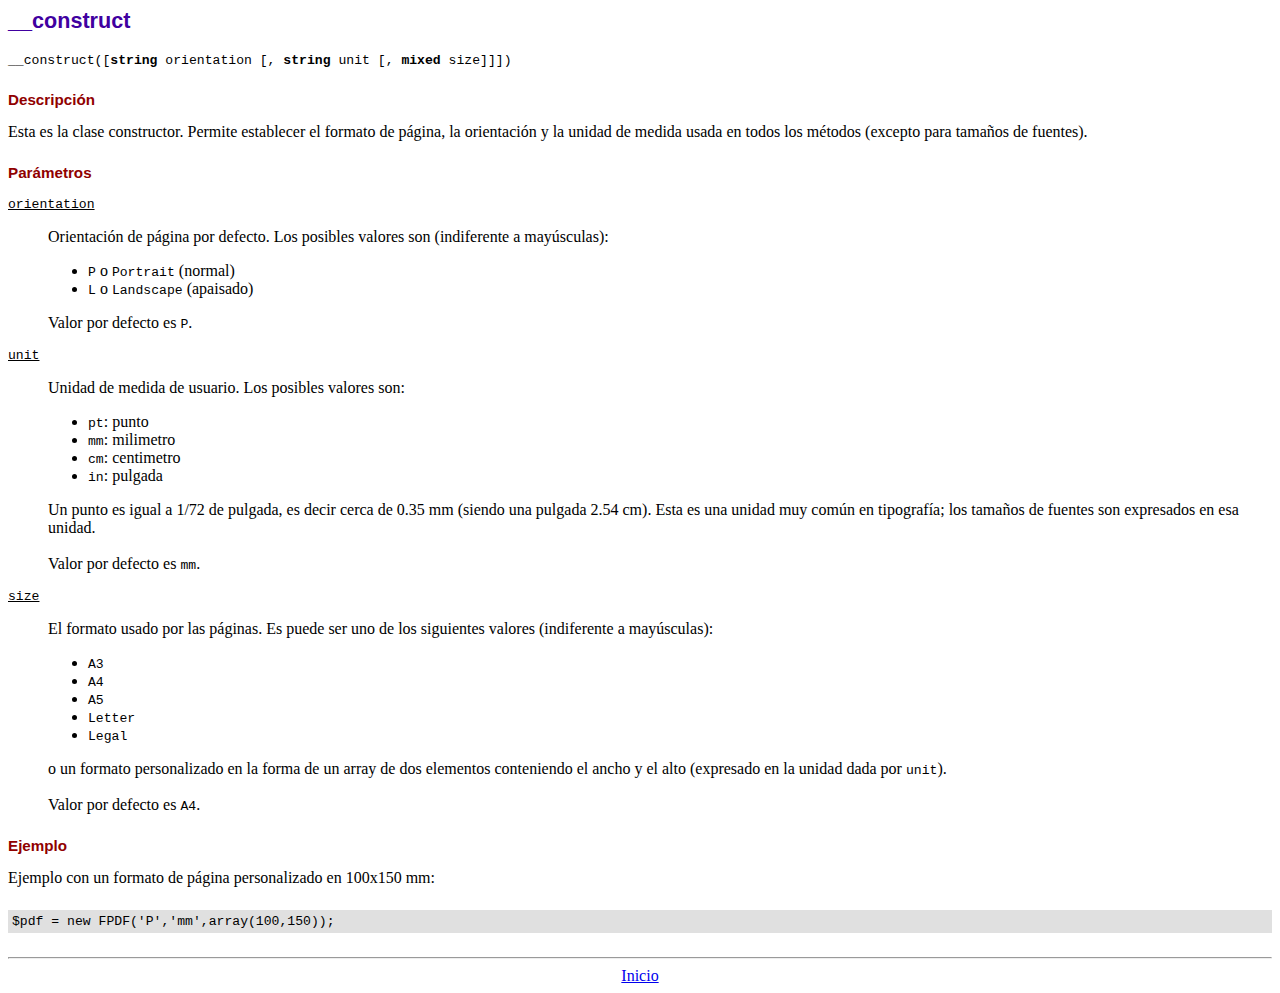
<file: fpdf/doc/__construct.htm>
<!DOCTYPE html PUBLIC "-//W3C//DTD HTML 4.01 Transitional//EN">
<html>
<head>
<meta http-equiv="Content-Type" content="text/html; charset=ISO-8859-1">
<title>__construct</title>
<link type="text/css" rel="stylesheet" href="../fpdf.css">
</head>
<body>
<h1>__construct</h1>
<code>__construct([<b>string</b> orientation [, <b>string</b> unit [, <b>mixed</b> size]]])</code>
<h2>Descripci�n</h2>
Esta es la clase constructor. Permite establecer el formato de p�gina, la orientaci�n y la unidad de medida usada en todos los m�todos (excepto para tama�os de fuentes).
<h2>Par�metros</h2>
<dl class="param">
<dt><code>orientation</code></dt>
<dd>
Orientaci�n de p�gina por defecto. Los posibles valores son (indiferente a may�sculas):
<ul>
<li><code>P</code> o <code>Portrait</code> (normal)
<li><code>L</code> o <code>Landscape</code> (apaisado)
</ul>
Valor por defecto es <code>P</code>.
</dd>
<dt><code>unit</code></dt>
<dd>
Unidad de medida de usuario. Los posibles valores son:
<ul>
<li><code>pt</code>: punto
<li><code>mm</code>: milimetro
<li><code>cm</code>: centimetro
<li><code>in</code>: pulgada
</ul>
Un punto es igual a 1/72 de pulgada, es decir cerca de 0.35 mm (siendo una pulgada 2.54 cm). Esta es una unidad muy com�n en tipograf�a; los tama�os de fuentes son expresados en esa unidad.
<br>
<br>
Valor por defecto es <code>mm</code>.
</dd>
<dt><code>size</code></dt>
<dd>
El formato usado por las p�ginas. Es puede ser uno de los siguientes valores (indiferente a may�sculas):
<ul>
<li><code>A3</code>
<li><code>A4</code>
<li><code>A5</code>
<li><code>Letter</code>
<li><code>Legal</code>
</ul>
o un formato personalizado en la forma de un array de dos elementos conteniendo el ancho y el alto (expresado en la unidad dada por <code>unit</code>).
<br>
<br>
Valor por defecto es <code>A4</code>.
</dd>
</dl>
<h2>Ejemplo</h2>
Ejemplo con un formato de p�gina personalizado en 100x150 mm:
<div class="doc-source">
<pre><code>$pdf = new FPDF('P','mm',array(100,150));</code></pre>
</div>
<hr style="margin-top:1.5em">
<div style="text-align:center"><a href="index.htm">Inicio</a></div>
</body>
</html>
</file>
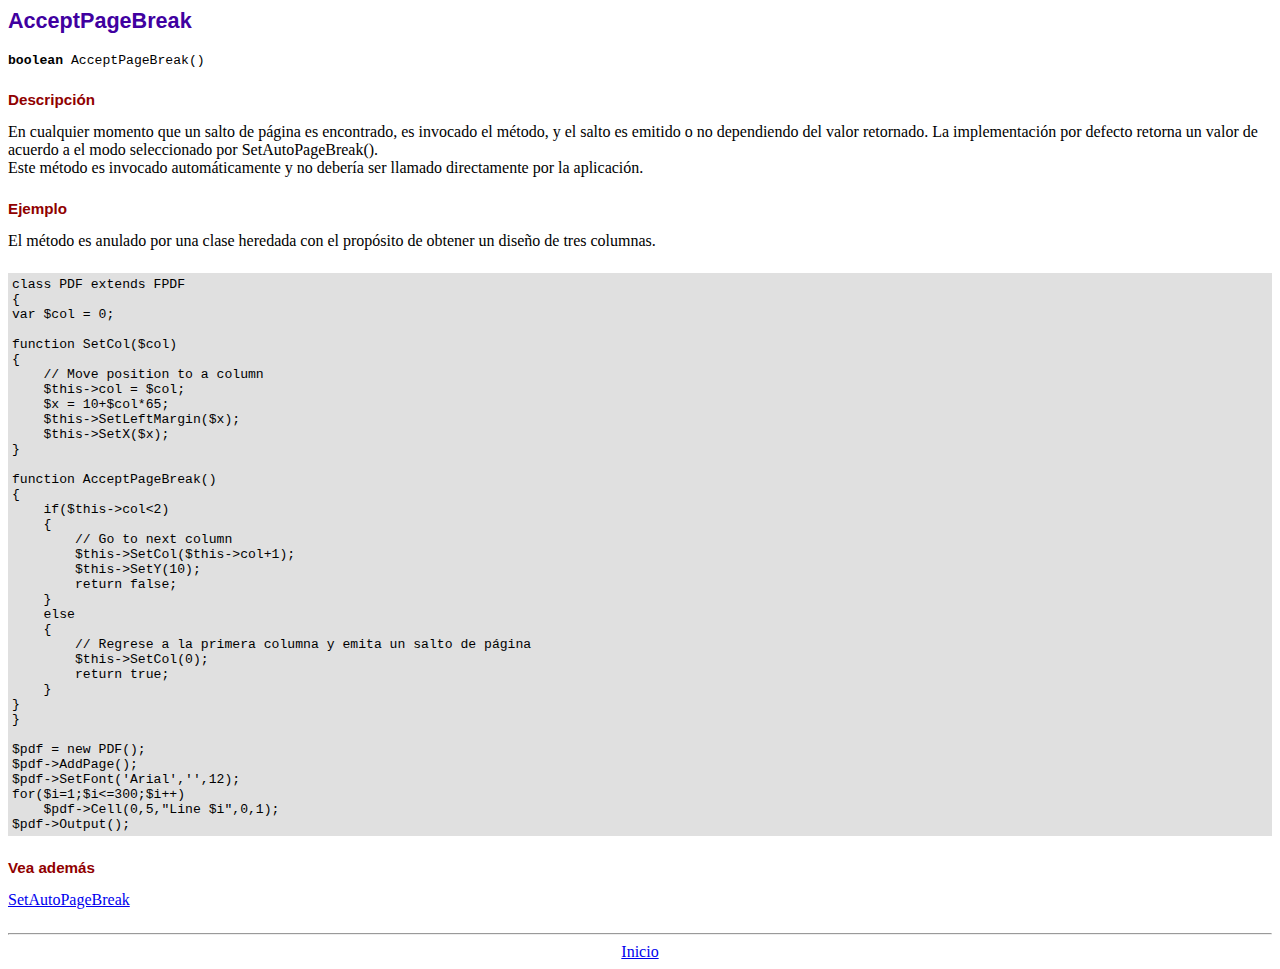
<file: fpdf/doc/acceptpagebreak.htm>
<!DOCTYPE html PUBLIC "-//W3C//DTD HTML 4.01 Transitional//EN">
<html>
<head>
<meta http-equiv="Content-Type" content="text/html; charset=ISO-8859-1">
<title>AcceptPageBreak</title>
<link type="text/css" rel="stylesheet" href="../fpdf.css">
</head>
<body>
<h1>AcceptPageBreak</h1>
<code><b>boolean</b> AcceptPageBreak()</code>
<h2>Descripci�n</h2>
En cualquier momento que un salto de p�gina es encontrado, es invocado el m�todo, y el salto es emitido o no dependiendo
del valor retornado. La implementaci�n por defecto retorna un valor de acuerdo a el modo seleccionado por SetAutoPageBreak().
<br>
Este m�todo es invocado autom�ticamente y no deber�a ser llamado directamente por la aplicaci�n.
<h2>Ejemplo</h2>
El m�todo es anulado por una clase heredada con el prop�sito de obtener un dise�o de tres columnas.
<div class="doc-source">
<pre><code>class PDF extends FPDF
{
var $col = 0;

function SetCol($col)
{
    // Move position to a column
    $this-&gt;col = $col;
    $x = 10+$col*65;
    $this-&gt;SetLeftMargin($x);
    $this-&gt;SetX($x);
}

function AcceptPageBreak()
{
    if($this-&gt;col&lt;2)
    {
        // Go to next column
        $this-&gt;SetCol($this-&gt;col+1);
        $this-&gt;SetY(10);
        return false;
    }
    else
    {
        // Regrese a la primera columna y emita un salto de p�gina
        $this-&gt;SetCol(0);
        return true;
    }
}
}

$pdf = new PDF();
$pdf-&gt;AddPage();
$pdf-&gt;SetFont('Arial','',12);
for($i=1;$i&lt;=300;$i++)
    $pdf-&gt;Cell(0,5,"Line $i",0,1);
$pdf-&gt;Output();</code></pre>
</div>
<h2>Vea adem�s</h2>
<a href="setautopagebreak.htm">SetAutoPageBreak</a>
<hr style="margin-top:1.5em">
<div style="text-align:center"><a href="index.htm">Inicio</a></div>
</body>
</html>
</file>
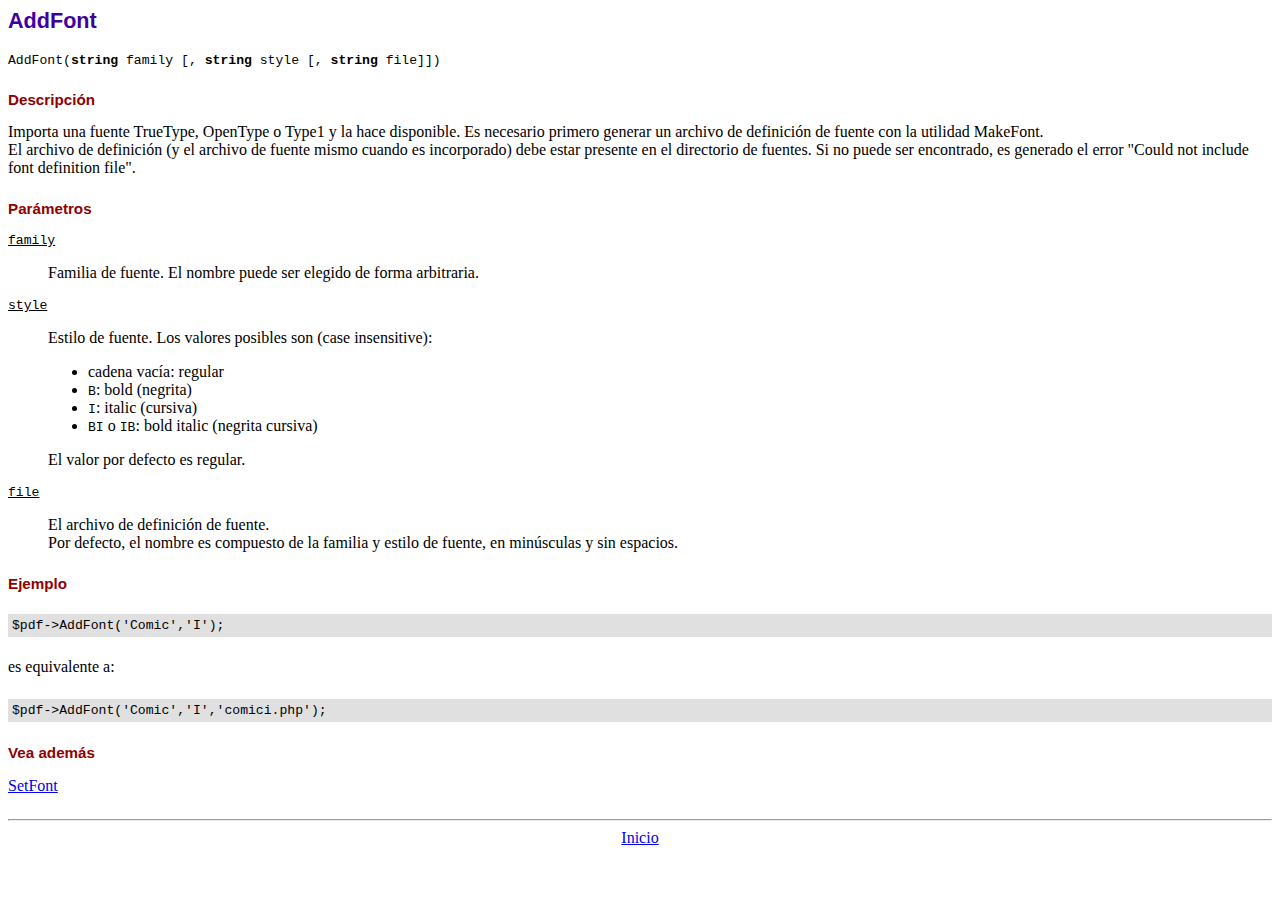
<file: fpdf/doc/addfont.htm>
<!DOCTYPE html PUBLIC "-//W3C//DTD HTML 4.01 Transitional//EN">
<html>
<head>
<meta http-equiv="Content-Type" content="text/html; charset=ISO-8859-1">
<title>AddFont</title>
<link type="text/css" rel="stylesheet" href="../fpdf.css">
</head>
<body>
<h1>AddFont</h1>
<code>AddFont(<b>string</b> family [, <b>string</b> style [, <b>string</b> file]])</code>
<h2>Descripci�n</h2>
Importa una fuente TrueType, OpenType o Type1 y la hace disponible. Es necesario primero generar
un archivo de definici�n de fuente con la utilidad MakeFont.
<br>
El archivo de definici�n (y el archivo de fuente mismo cuando es incorporado) debe estar presente
en el directorio de fuentes. Si no puede ser encontrado, es generado el error "Could not include
font definition file".
<h2>Par�metros</h2>
<dl class="param">
<dt><code>family</code></dt>
<dd>
Familia de fuente. El nombre puede ser elegido de forma arbitraria.
</dd>
<dt><code>style</code></dt>
<dd>
Estilo de fuente. Los valores posibles son (case insensitive):
<ul>
<li>cadena vac�a: regular
<li><code>B</code>: bold (negrita)
<li><code>I</code>: italic (cursiva)
<li><code>BI</code> o <code>IB</code>: bold italic (negrita cursiva)
</ul>
El valor por defecto es regular.
</dd>
<dt><code>file</code></dt>
<dd>
El archivo de definici�n de fuente.
<br>
Por defecto, el nombre es compuesto de la familia y estilo de fuente, en min�sculas y sin espacios.
</dd>
</dl>
<h2>Ejemplo</h2>
<div class="doc-source">
<pre><code>$pdf-&gt;AddFont('Comic','I');</code></pre>
</div>
es equivalente a:
<div class="doc-source">
<pre><code>$pdf-&gt;AddFont('Comic','I','comici.php');</code></pre>
</div>
<h2>Vea adem�s</h2>
<a href="setfont.htm">SetFont</a>
<hr style="margin-top:1.5em">
<div style="text-align:center"><a href="index.htm">Inicio</a></div>
</body>
</html>
</file>
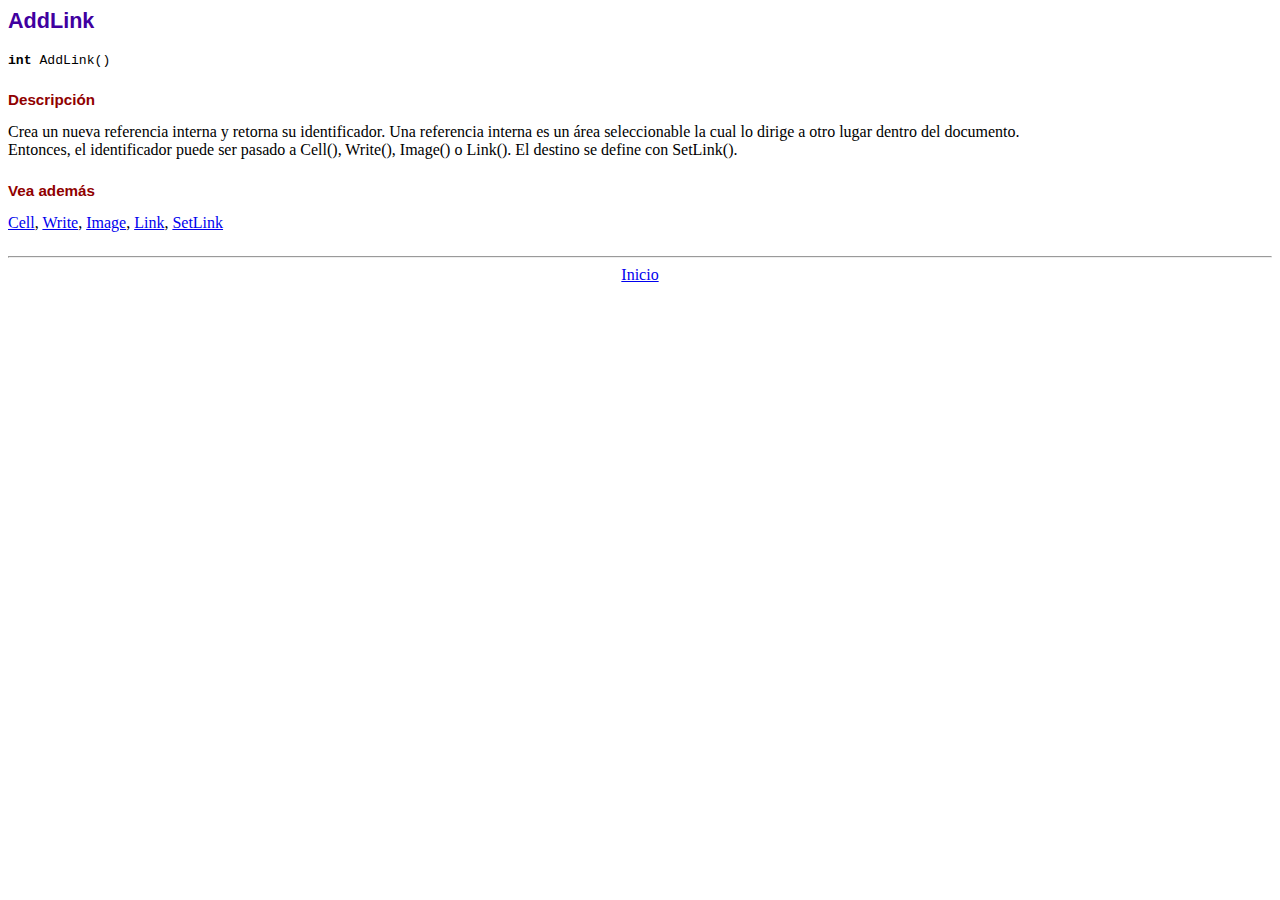
<file: fpdf/doc/addlink.htm>
<!DOCTYPE html PUBLIC "-//W3C//DTD HTML 4.01 Transitional//EN">
<html>
<head>
<meta http-equiv="Content-Type" content="text/html; charset=ISO-8859-1">
<title>AddLink</title>
<link type="text/css" rel="stylesheet" href="../fpdf.css">
</head>
<body>
<h1>AddLink</h1>
<code><b>int</b> AddLink()</code>
<h2>Descripci�n</h2>
Crea un nueva referencia interna y retorna su identificador. Una referencia interna es un �rea seleccionable la cual lo dirige a otro lugar dentro del documento.
<br>
Entonces, el identificador puede ser pasado a Cell(), Write(), Image() o Link(). El destino se define con SetLink().
<h2>Vea adem�s</h2>
<a href="cell.htm">Cell</a>,
<a href="write.htm">Write</a>,
<a href="image.htm">Image</a>,
<a href="link.htm">Link</a>,
<a href="setlink.htm">SetLink</a>
<hr style="margin-top:1.5em">
<div style="text-align:center"><a href="index.htm">Inicio</a></div>
</body>
</html>
</file>
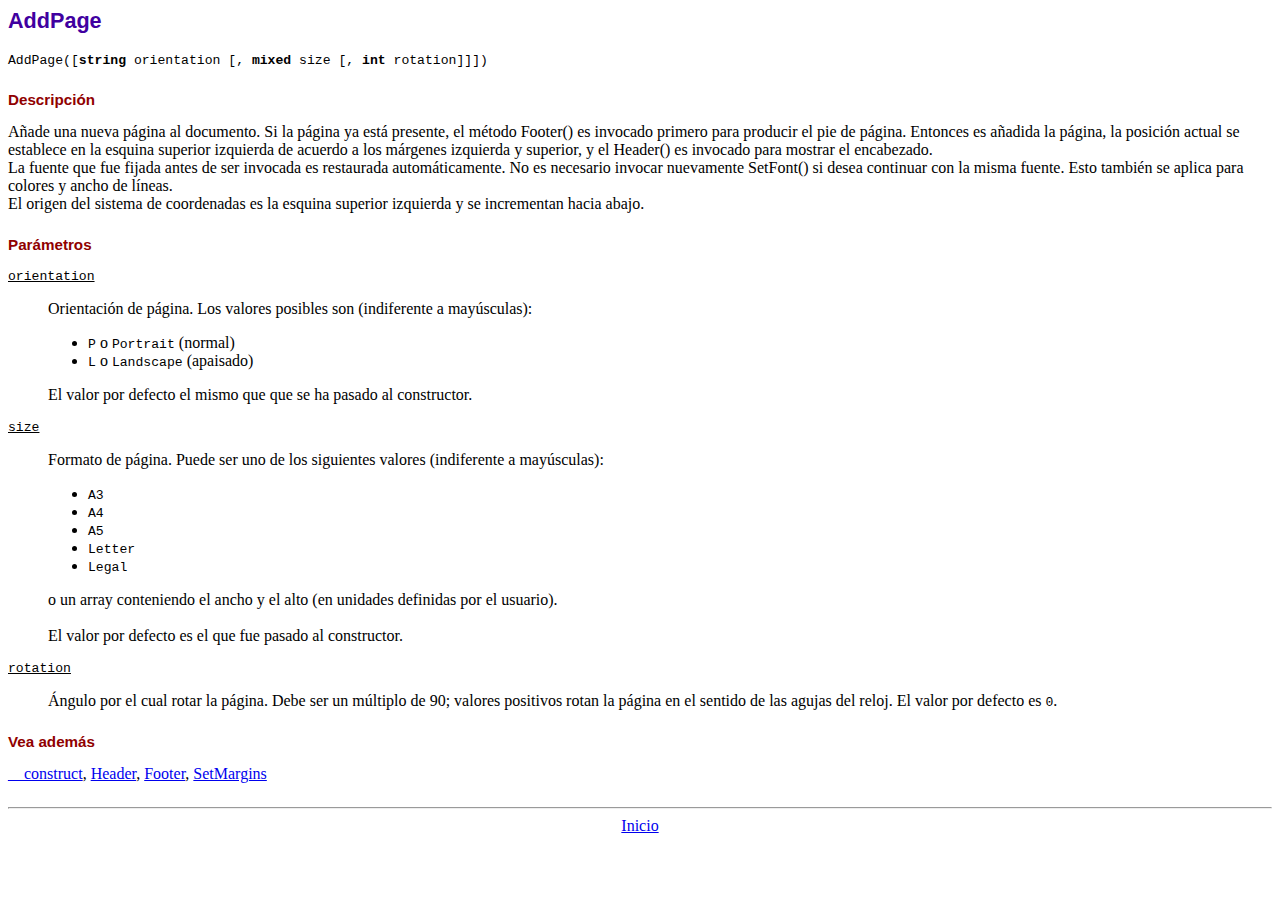
<file: fpdf/doc/addpage.htm>
<!DOCTYPE html PUBLIC "-//W3C//DTD HTML 4.01 Transitional//EN">
<html>
<head>
<meta http-equiv="Content-Type" content="text/html; charset=ISO-8859-1">
<title>AddPage</title>
<link type="text/css" rel="stylesheet" href="../fpdf.css">
</head>
<body>
<h1>AddPage</h1>
<code>AddPage([<b>string</b> orientation [, <b>mixed</b> size [, <b>int</b> rotation]]])</code>
<h2>Descripci�n</h2>
A�ade una nueva p�gina al documento. Si la p�gina ya est� presente, el m�todo Footer() es invocado primero para producir
el pie de p�gina. Entonces es a�adida la p�gina, la posici�n actual se establece en la esquina superior izquierda de
acuerdo a los m�rgenes izquierda y superior, y el Header() es invocado para mostrar el encabezado.<br>
La fuente que fue fijada antes de ser invocada es restaurada autom�ticamente. No es necesario invocar nuevamente SetFont()
si desea continuar con la misma fuente. Esto tambi�n se aplica para colores y ancho de l�neas.<br>
El origen del sistema de coordenadas es la esquina superior izquierda y se incrementan  hacia abajo.
<h2>Par�metros</h2>
<dl class="param">
<dt><code>orientation</code></dt>
<dd>
Orientaci�n de p�gina. Los valores posibles son (indiferente a may�sculas):
<ul>
<li><code>P</code> o <code>Portrait</code> (normal)</li>
<li><code>L</code> o <code>Landscape</code> (apaisado)</li>
</ul>
El valor por defecto el mismo que que se ha pasado al constructor.
</dd>
<dt><code>size</code></dt>
<dd>
Formato de p�gina. Puede ser uno de los siguientes valores (indiferente a may�sculas):
<ul>
<li><code>A3</code></li>
<li><code>A4</code></li>
<li><code>A5</code></li>
<li><code>Letter</code></li>
<li><code>Legal</code></li>
</ul>
o un array conteniendo el ancho y el alto (en unidades definidas por el usuario).<br>
<br>
El valor por defecto es el que fue pasado al constructor.
</dd>
<dt><code>rotation</code></dt>
<dd>
�ngulo por el cual rotar la p�gina. Debe ser un m�ltiplo de 90; valores positivos rotan
la p�gina en el sentido de las agujas del reloj. El valor por defecto es <code>0</code>.
</dd>
</dl>
<h2>Vea adem�s</h2>
<a href="__construct.htm">__construct</a>,
<a href="header.htm">Header</a>,
<a href="footer.htm">Footer</a>,
<a href="setmargins.htm">SetMargins</a>
<hr style="margin-top:1.5em">
<div style="text-align:center"><a href="index.htm">Inicio</a></div>
</body>
</html>
</file>
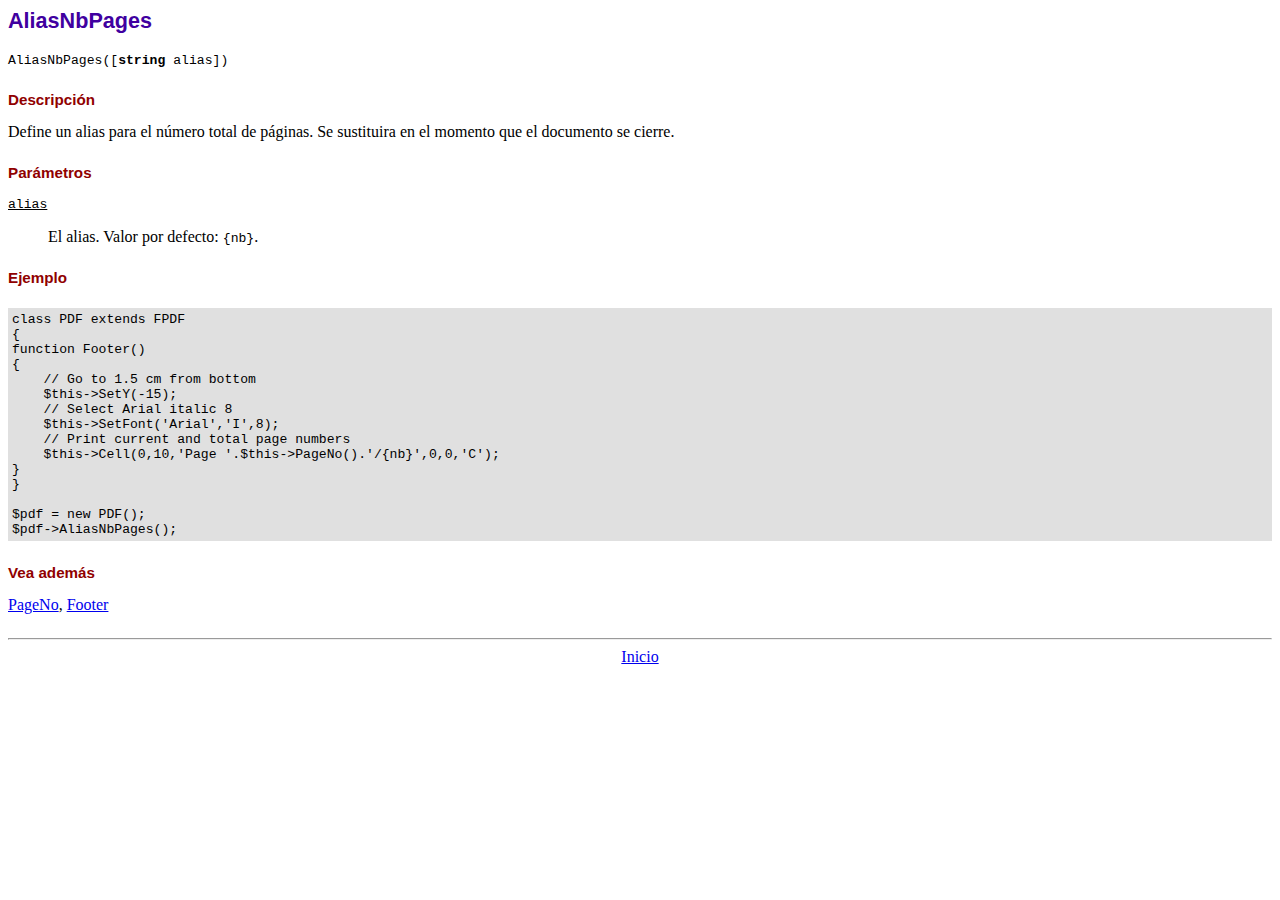
<file: fpdf/doc/aliasnbpages.htm>
<!DOCTYPE html PUBLIC "-//W3C//DTD HTML 4.01 Transitional//EN">
<html>
<head>
<meta http-equiv="Content-Type" content="text/html; charset=ISO-8859-1">
<title>AliasNbPages</title>
<link type="text/css" rel="stylesheet" href="../fpdf.css">
</head>
<body>
<h1>AliasNbPages</h1>
<code>AliasNbPages([<b>string</b> alias])</code>
<h2>Descripci�n</h2>
Define un alias para el n�mero total de p�ginas. Se sustituira en el momento que el documento se cierre.
<h2>Par�metros</h2>
<dl class="param">
<dt><code>alias</code></dt>
<dd>
El alias. Valor por defecto: <code>{nb}</code>.
</dd>
</dl>
<h2>Ejemplo</h2>
<div class="doc-source">
<pre><code>class PDF extends FPDF
{
function Footer()
{
    // Go to 1.5 cm from bottom
    $this-&gt;SetY(-15);
    // Select Arial italic 8
    $this-&gt;SetFont('Arial','I',8);
    // Print current and total page numbers
    $this-&gt;Cell(0,10,'Page '.$this-&gt;PageNo().'/{nb}',0,0,'C');
}
}

$pdf = new PDF();
$pdf-&gt;AliasNbPages();</code></pre>
</div>
<h2>Vea adem�s</h2>
<a href="pageno.htm">PageNo</a>,
<a href="footer.htm">Footer</a>
<hr style="margin-top:1.5em">
<div style="text-align:center"><a href="index.htm">Inicio</a></div>
</body>
</html>
</file>
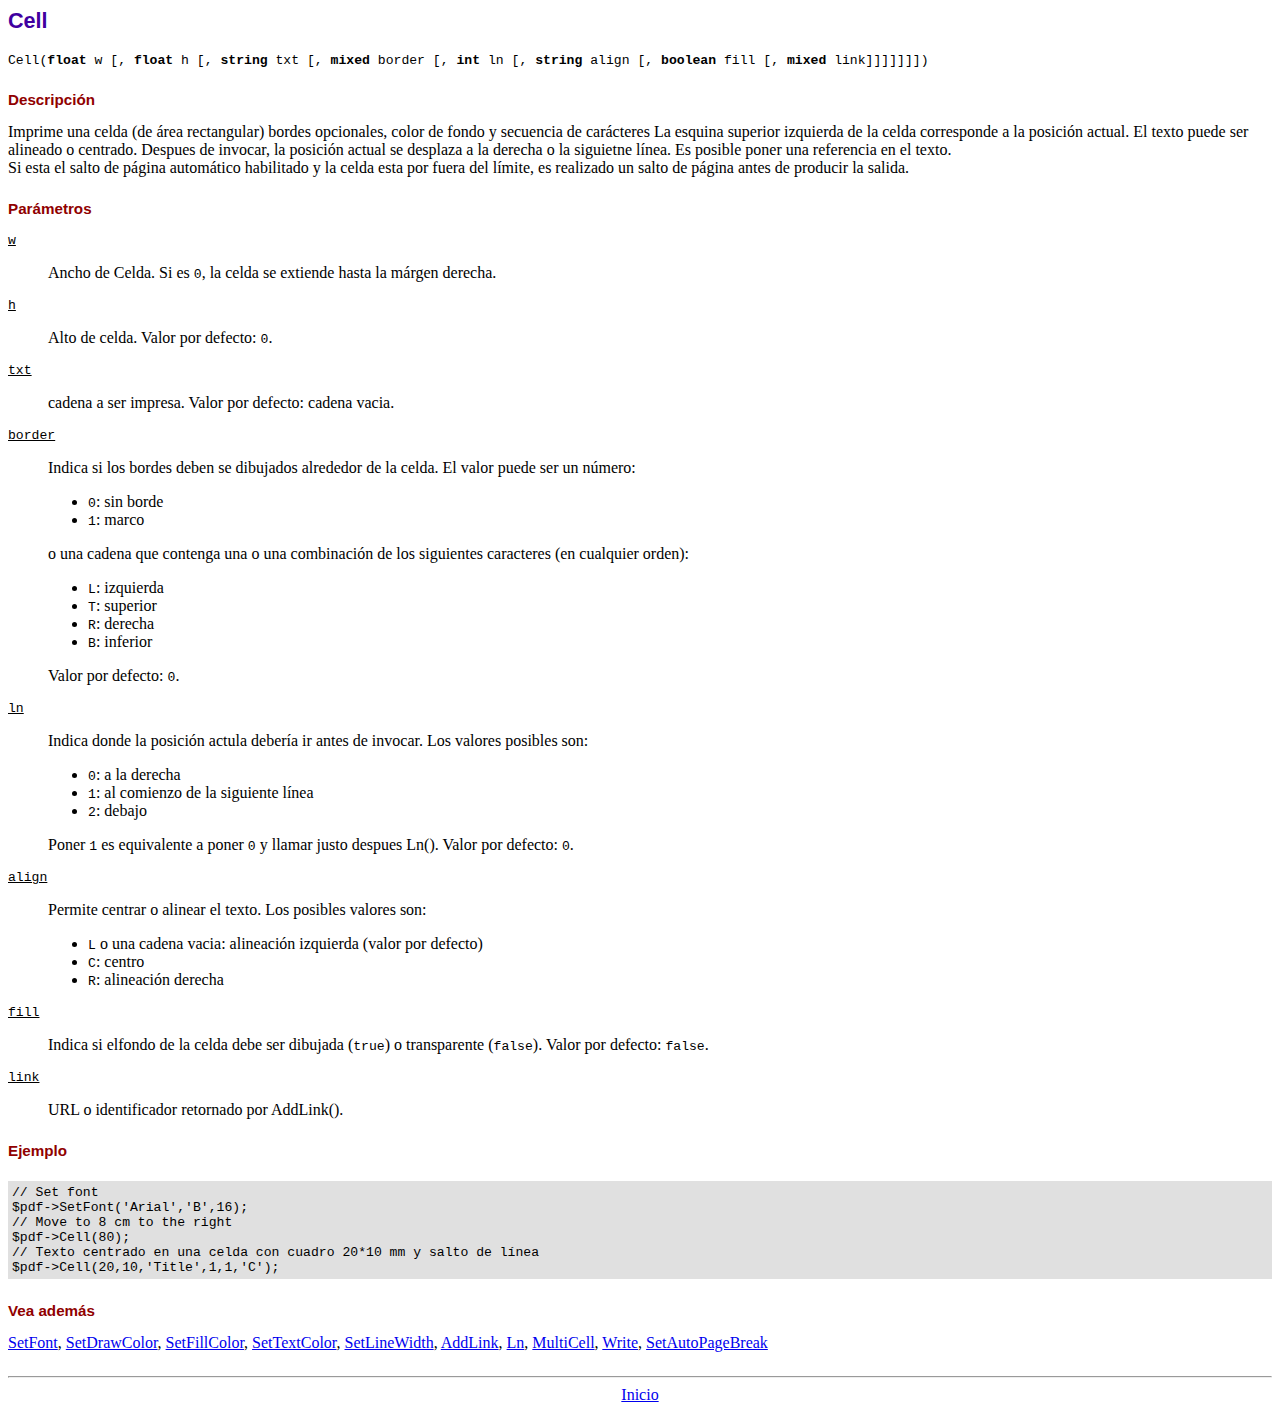
<file: fpdf/doc/cell.htm>
<!DOCTYPE html PUBLIC "-//W3C//DTD HTML 4.01 Transitional//EN">
<html>
<head>
<meta http-equiv="Content-Type" content="text/html; charset=ISO-8859-1">
<title>Cell</title>
<link type="text/css" rel="stylesheet" href="../fpdf.css">
</head>
<body>
<h1>Cell</h1>
<code>Cell(<b>float</b> w [, <b>float</b> h [, <b>string</b> txt [, <b>mixed</b> border [, <b>int</b> ln [, <b>string</b> align [, <b>boolean</b> fill [, <b>mixed</b> link]]]]]]])</code>
<h2>Descripci�n</h2>
Imprime una celda (de �rea rectangular) bordes opcionales, color de fondo y secuencia de car�cteres
La esquina superior izquierda de la celda corresponde a la posici�n actual. El texto puede ser alineado o centrado. Despues de invocar, la posici�n actual se desplaza a la derecha o la siguietne l�nea. Es posible poner una referencia en el texto.
<br>
Si esta el salto de p�gina autom�tico habilitado y la celda esta por fuera del l�mite, es realizado un salto de p�gina antes de producir la salida.
<h2>Par�metros</h2>
<dl class="param">
<dt><code>w</code></dt>
<dd>
Ancho de Celda. Si es <code>0</code>, la celda se extiende hasta la m�rgen derecha.
</dd>
<dt><code>h</code></dt>
<dd>
Alto de celda.
Valor por defecto: <code>0</code>.
</dd>
<dt><code>txt</code></dt>
<dd>
cadena a ser impresa.
Valor por defecto: cadena vacia.
</dd>
<dt><code>border</code></dt>
<dd>
Indica si los bordes deben se dibujados alrededor de la celda. El valor puede ser un n�mero:
<ul>
<li><code>0</code>: sin borde</li>
<li><code>1</code>: marco</li>
</ul>
o una cadena que contenga una o una combinaci�n de los siguientes caracteres (en cualquier orden):
<ul>
<li><code>L</code>: izquierda</li>
<li><code>T</code>: superior</li>
<li><code>R</code>: derecha</li>
<li><code>B</code>: inferior</li>
</ul>
Valor por defecto: <code>0</code>.
</dd>
<dt><code>ln</code></dt>
<dd>
Indica donde la posici�n actula deber�a ir antes de invocar. Los valores posibles son:
<ul>
<li><code>0</code>: a la derecha</li>
<li><code>1</code>: al comienzo de la siguiente l�nea</li>
<li><code>2</code>: debajo</li>
</ul>
Poner <code>1</code> es equivalente a poner <code>0</code> y llamar justo despues Ln().
Valor por defecto: <code>0</code>.
</dd>
<dt><code>align</code></dt>
<dd>
Permite centrar o alinear el texto. Los posibles valores son:
<ul>
<li><code>L</code> o una cadena vacia: alineaci�n izquierda (valor por defecto)</li>
<li><code>C</code>: centro</li>
<li><code>R</code>: alineaci�n derecha</li>
</ul>
</dd>
<dt><code>fill</code></dt>
<dd>
Indica si elfondo de la celda debe ser dibujada (<code>true</code>) o transparente (<code>false</code>).
Valor por defecto: <code>false</code>.
</dd>
<dt><code>link</code></dt>
<dd>
URL o identificador retornado por AddLink().
</dd>
</dl>
<h2>Ejemplo</h2>
<div class="doc-source">
<pre><code>// Set font
$pdf-&gt;SetFont('Arial','B',16);
// Move to 8 cm to the right
$pdf-&gt;Cell(80);
// Texto centrado en una celda con cuadro 20*10 mm y salto de l�nea
$pdf-&gt;Cell(20,10,'Title',1,1,'C');</code></pre>
</div>
<h2>Vea adem�s</h2>
<a href="setfont.htm">SetFont</a>,
<a href="setdrawcolor.htm">SetDrawColor</a>,
<a href="setfillcolor.htm">SetFillColor</a>,
<a href="settextcolor.htm">SetTextColor</a>,
<a href="setlinewidth.htm">SetLineWidth</a>,
<a href="addlink.htm">AddLink</a>,
<a href="ln.htm">Ln</a>,
<a href="multicell.htm">MultiCell</a>,
<a href="write.htm">Write</a>,
<a href="setautopagebreak.htm">SetAutoPageBreak</a>
<hr style="margin-top:1.5em">
<div style="text-align:center"><a href="index.htm">Inicio</a></div>
</body>
</html>
</file>
<file: fpdf/fpdf.css>
body {font-family:"Times New Roman",serif}
h1 {font:bold 135% Arial,sans-serif; color:#4000A0; margin-bottom:0.9em}
h2 {font:bold 95% Arial,sans-serif; color:#900000; margin-top:1.5em; margin-bottom:1em}
dl.param dt {text-decoration:underline}
dl.param dd {margin-top:1em; margin-bottom:1em}
dl.param ul {margin-top:1em; margin-bottom:1em}
tt, code, kbd {font-family:"Courier New",Courier,monospace; font-size:82%}
div.source {margin-top:1.4em; margin-bottom:1.3em}
div.source pre {display:table; border:1px solid #24246A; width:100%; margin:0em; font-family:inherit; font-size:100%}
div.source code {display:block; border:1px solid #C5C5EC; background-color:#F0F5FF; padding:6px; color:#000000}
div.doc-source {margin-top:1.4em; margin-bottom:1.3em}
div.doc-source pre {display:table; width:100%; margin:0em; font-family:inherit; font-size:100%}
div.doc-source code {display:block; background-color:#E0E0E0; padding:4px}
.kw {color:#000080; font-weight:bold}
.str {color:#CC0000}
.cmt {color:#008000}
p.demo {text-align:center; margin-top:-0.9em}
a.demo {text-decoration:none; font-weight:bold; color:#0000CC}
a.demo:link {text-decoration:none; font-weight:bold; color:#0000CC}
a.demo:hover {text-decoration:none; font-weight:bold; color:#0000FF}
a.demo:active {text-decoration:none; font-weight:bold; color:#0000FF}
</file>
<file: css/estilos.css>
h1
{
	color: #cc3300;
	font-family: arial;
	text-align: center;
}
h2
{
	margin-right: 50px;
	text-align: right; 
}
h3
{
	color: #cc3300;
	font-family: arial;
	
}
label
{
	white-space: 10px;
	font-size: 16px;
	font-weight: bold;
}
#seleccionar_docente
{
	font-family: arial;
	margin-left: 40px;
}
#datos_docente
{
	font-family: arial;
	margin-left: 40px;
    border: 1px solid #cc3300; 
	border-radius: 8px;
	padding: 8px;
}
#enviar_datos
{
	background-color: #cc3300;
	color: white;
	text-align: center;
	border-radius: 10%;
	font-size: 20px;
	padding: 10px;
	box-shadow: 10px 10px 10px black; 
	margin-left: 30px;
	cursor: pointer;
	
}
#categoria_nombramiento
{
	font-family: arial;
	margin-left: 40px;
	display: inline-block;
	border: 1px solid #cc3300; 
	border-radius: 8px;
	padding: 8px;
}
input[type="text"]
{
	border-radius: 5px;
	padding: 5px;
	border: 2px solid #ff6666;
}
#fechas
{
	font-family: arial;
	margin-left: 40px;
	display: inline-block;
	border: #cc3300 1px solid;
	border-radius: 8px;
	padding: 8px;
}
</file>
